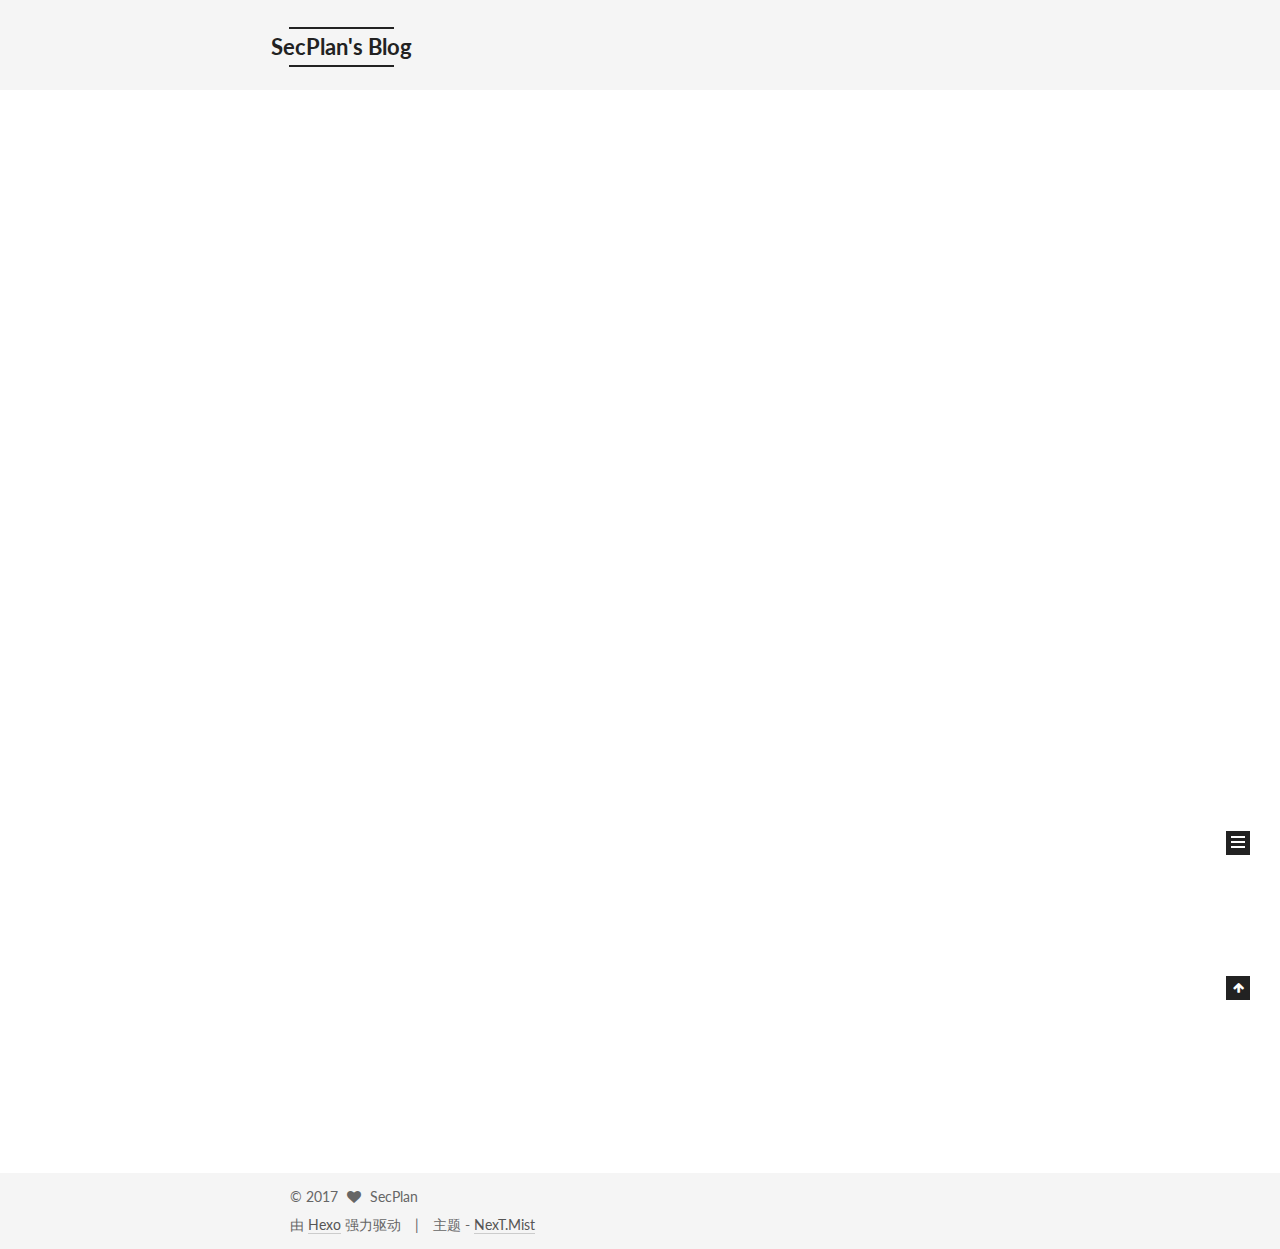
<file: index.html>
<!doctype html>



  


<html class="theme-next mist use-motion" lang="zh-Hans">
<head>
  <meta charset="UTF-8"/>
<meta http-equiv="X-UA-Compatible" content="IE=edge" />
<meta name="viewport" content="width=device-width, initial-scale=1, maximum-scale=1"/>



<meta http-equiv="Cache-Control" content="no-transform" />
<meta http-equiv="Cache-Control" content="no-siteapp" />















  
  
  <link href="/lib/fancybox/source/jquery.fancybox.css?v=2.1.5" rel="stylesheet" type="text/css" />




  
  
  
  

  
    
    
  

  

  

  

  

  
    
    
    <link href="//fonts.googleapis.com/css?family=Lato:300,300italic,400,400italic,700,700italic&subset=latin,latin-ext" rel="stylesheet" type="text/css">
  






<link href="/lib/font-awesome/css/font-awesome.min.css?v=4.6.2" rel="stylesheet" type="text/css" />

<link href="/css/main.css?v=5.1.0" rel="stylesheet" type="text/css" />


  <meta name="keywords" content="SecPlan" />








  <link rel="shortcut icon" type="image/x-icon" href="/favicon.ico?v=5.1.0" />






<meta name="description" content="Listening | Reading | Learning | Sharing | Fighting">
<meta property="og:type" content="website">
<meta property="og:title" content="SecPlan's Blog">
<meta property="og:url" content="http://yoursite.com/index.html">
<meta property="og:site_name" content="SecPlan's Blog">
<meta property="og:description" content="Listening | Reading | Learning | Sharing | Fighting">
<meta name="twitter:card" content="summary">
<meta name="twitter:title" content="SecPlan's Blog">
<meta name="twitter:description" content="Listening | Reading | Learning | Sharing | Fighting">



<script type="text/javascript" id="hexo.configurations">
  var NexT = window.NexT || {};
  var CONFIG = {
    root: '/',
    scheme: 'Mist',
    sidebar: {"position":"left","display":"post","offset":12,"offset_float":0,"b2t":false,"scrollpercent":false},
    fancybox: true,
    motion: true,
    duoshuo: {
      userId: '0',
      author: '博主'
    },
    algolia: {
      applicationID: '',
      apiKey: '',
      indexName: '',
      hits: {"per_page":10},
      labels: {"input_placeholder":"Search for Posts","hits_empty":"We didn't find any results for the search: ${query}","hits_stats":"${hits} results found in ${time} ms"}
    }
  };
</script>



  <link rel="canonical" href="http://yoursite.com/"/>





  <title> SecPlan's Blog </title>
</head>

<body itemscope itemtype="http://schema.org/WebPage" lang="zh-Hans">

  





  <script type="text/javascript">
    var _hmt = _hmt || [];
    (function() {
      var hm = document.createElement("script");
      hm.src = "https://hm.baidu.com/hm.js?68836043c5244b41645c3f90fae4c0e8";
      var s = document.getElementsByTagName("script")[0];
      s.parentNode.insertBefore(hm, s);
    })();
  </script>










  
  
    
  

  <div class="container sidebar-position-left 
   page-home 
 ">
    <div class="headband"></div>

    <header id="header" class="header" itemscope itemtype="http://schema.org/WPHeader">
      <div class="header-inner"><div class="site-brand-wrapper">
  <div class="site-meta ">
    

    <div class="custom-logo-site-title">
      <a href="/"  class="brand" rel="start">
        <span class="logo-line-before"><i></i></span>
        <span class="site-title">SecPlan's Blog</span>
        <span class="logo-line-after"><i></i></span>
      </a>
    </div>
      
        <p class="site-subtitle"></p>
      
  </div>

  <div class="site-nav-toggle">
    <button>
      <span class="btn-bar"></span>
      <span class="btn-bar"></span>
      <span class="btn-bar"></span>
    </button>
  </div>
</div>

<nav class="site-nav">
  

  
    <ul id="menu" class="menu">
      
        
        <li class="menu-item menu-item-home">
          <a href="/" rel="section">
            
              <i class="menu-item-icon fa fa-fw fa-home"></i> <br />
            
            首页
          </a>
        </li>
      
        
        <li class="menu-item menu-item-categories">
          <a href="/categories" rel="section">
            
              <i class="menu-item-icon fa fa-fw fa-th"></i> <br />
            
            分类
          </a>
        </li>
      
        
        <li class="menu-item menu-item-about">
          <a href="/about" rel="section">
            
              <i class="menu-item-icon fa fa-fw fa-user"></i> <br />
            
            关于
          </a>
        </li>
      
        
        <li class="menu-item menu-item-archives">
          <a href="/archives" rel="section">
            
              <i class="menu-item-icon fa fa-fw fa-archive"></i> <br />
            
            归档
          </a>
        </li>
      
        
        <li class="menu-item menu-item-tags">
          <a href="/tags" rel="section">
            
              <i class="menu-item-icon fa fa-fw fa-tags"></i> <br />
            
            标签
          </a>
        </li>
      
        
        <li class="menu-item menu-item-sitemap">
          <a href="/sitemap.xml" rel="section">
            
              <i class="menu-item-icon fa fa-fw fa-sitemap"></i> <br />
            
            站点地图
          </a>
        </li>
      

      
    </ul>
  

  
</nav>



 </div>
    </header>

    <main id="main" class="main">
      <div class="main-inner">
        <div class="content-wrap">
          <div id="content" class="content">
            
  <section id="posts" class="posts-expand">
    
      

  

  
  
  

  <article class="post post-type-normal " itemscope itemtype="http://schema.org/Article">
    <link itemprop="mainEntityOfPage" href="http://yoursite.com/2017/04/06/hello-world/">

    <span hidden itemprop="author" itemscope itemtype="http://schema.org/Person">
      <meta itemprop="name" content="SecPlan">
      <meta itemprop="description" content="">
      <meta itemprop="image" content="/images/avatar.gif">
    </span>

    <span hidden itemprop="publisher" itemscope itemtype="http://schema.org/Organization">
      <meta itemprop="name" content="SecPlan's Blog">
    </span>

    
      <header class="post-header">

        
        
          <h1 class="post-title" itemprop="name headline">
            
            
              
                
                <a class="post-title-link" href="/2017/04/06/hello-world/" itemprop="url">
                  Hello World
                </a>
              
            
          </h1>
        

        <div class="post-meta">
          <span class="post-time">
            
              <span class="post-meta-item-icon">
                <i class="fa fa-calendar-o"></i>
              </span>
              
                <span class="post-meta-item-text">发表于</span>
              
              <time title="创建于" itemprop="dateCreated datePublished" datetime="2017-04-06T21:59:40+08:00">
                2017-04-06
              </time>
            

            

            
          </span>

          

          
            
          

          
          
             <span id="/2017/04/06/hello-world/" class="leancloud_visitors" data-flag-title="Hello World">
               <span class="post-meta-divider">|</span>
               <span class="post-meta-item-icon">
                 <i class="fa fa-eye"></i>
               </span>
               
                 <span class="post-meta-item-text">阅读次数 </span>
               
                 <span class="leancloud-visitors-count"></span>
             </span>
          

          

          

          

        </div>
      </header>
    


    <div class="post-body" itemprop="articleBody">

      
      

      
        
          
            <p>Welcome to <a href="https://hexo.io/" target="_blank" rel="external">Hexo</a>! This is your very first post. Check <a href="https://hexo.io/docs/" target="_blank" rel="external">documentation</a> for more info. If you get any problems when using Hexo, you can find the answer in <a href="https://hexo.io/docs/troubleshooting.html" target="_blank" rel="external">troubleshooting</a> or you can ask me on <a href="https://github.com/hexojs/hexo/issues" target="_blank" rel="external">GitHub</a>.</p>
<h2 id="Quick-Start"><a href="#Quick-Start" class="headerlink" title="Quick Start"></a>Quick Start</h2><h3 id="Create-a-new-post"><a href="#Create-a-new-post" class="headerlink" title="Create a new post"></a>Create a new post</h3><figure class="highlight bash"><table><tr><td class="gutter"><pre><div class="line">1</div></pre></td><td class="code"><pre><div class="line">$ hexo new <span class="string">"My New Post"</span></div></pre></td></tr></table></figure>
<p>More info: <a href="https://hexo.io/docs/writing.html" target="_blank" rel="external">Writing</a></p>
<h3 id="Run-server"><a href="#Run-server" class="headerlink" title="Run server"></a>Run server</h3><figure class="highlight bash"><table><tr><td class="gutter"><pre><div class="line">1</div></pre></td><td class="code"><pre><div class="line">$ hexo server</div></pre></td></tr></table></figure>
<p>More info: <a href="https://hexo.io/docs/server.html" target="_blank" rel="external">Server</a></p>
<h3 id="Generate-static-files"><a href="#Generate-static-files" class="headerlink" title="Generate static files"></a>Generate static files</h3><figure class="highlight bash"><table><tr><td class="gutter"><pre><div class="line">1</div></pre></td><td class="code"><pre><div class="line">$ hexo generate</div></pre></td></tr></table></figure>
<p>More info: <a href="https://hexo.io/docs/generating.html" target="_blank" rel="external">Generating</a></p>
<h3 id="Deploy-to-remote-sites"><a href="#Deploy-to-remote-sites" class="headerlink" title="Deploy to remote sites"></a>Deploy to remote sites</h3><figure class="highlight bash"><table><tr><td class="gutter"><pre><div class="line">1</div></pre></td><td class="code"><pre><div class="line">$ hexo deploy</div></pre></td></tr></table></figure>
<p>More info: <a href="https://hexo.io/docs/deployment.html" target="_blank" rel="external">Deployment</a></p>

          
        
      
    </div>

    <div>
      
    </div>

    <div>
      
    </div>

    <div>
      
    </div>

    <footer class="post-footer">
      

      

      

      
      
        <div class="post-eof"></div>
      
    </footer>
  </article>


    
  </section>

  


          </div>
          


          

        </div>
        
          
  
  <div class="sidebar-toggle">
    <div class="sidebar-toggle-line-wrap">
      <span class="sidebar-toggle-line sidebar-toggle-line-first"></span>
      <span class="sidebar-toggle-line sidebar-toggle-line-middle"></span>
      <span class="sidebar-toggle-line sidebar-toggle-line-last"></span>
    </div>
  </div>

  <aside id="sidebar" class="sidebar">
    <div class="sidebar-inner">

      

      

      <section class="site-overview sidebar-panel sidebar-panel-active">
        <div class="site-author motion-element" itemprop="author" itemscope itemtype="http://schema.org/Person">
          <img class="site-author-image" itemprop="image"
               src="/images/avatar.gif"
               alt="SecPlan" />
          <p class="site-author-name" itemprop="name">SecPlan</p>
           
              <p class="site-description motion-element" itemprop="description">Listening | Reading | Learning | Sharing | Fighting</p>
          
        </div>
        <nav class="site-state motion-element">

          
            <div class="site-state-item site-state-posts">
              <a href="/archives">
                <span class="site-state-item-count">1</span>
                <span class="site-state-item-name">日志</span>
              </a>
            </div>
          

          

          

        </nav>

        

        <div class="links-of-author motion-element">
          
            
              <span class="links-of-author-item">
                <a href="https://github.com/SecPlan" target="_blank" title="GitHub">
                  
                    <i class="fa fa-fw fa-github"></i>
                  
                  GitHub
                </a>
              </span>
            
              <span class="links-of-author-item">
                <a href="https://twitter.com/" target="_blank" title="Twitter">
                  
                    <i class="fa fa-fw fa-twitter"></i>
                  
                  Twitter
                </a>
              </span>
            
              <span class="links-of-author-item">
                <a href="http://www.zhihu.com/" target="_blank" title="知乎">
                  
                    <i class="fa fa-fw fa-zhihu"></i>
                  
                  知乎
                </a>
              </span>
            
          
        </div>

        
        

        
        

        


      </section>

      

      

    </div>
  </aside>


        
      </div>
    </main>

    <footer id="footer" class="footer">
      <div class="footer-inner">
        <div class="copyright" >
  
  &copy; 
  <span itemprop="copyrightYear">2017</span>
  <span class="with-love">
    <i class="fa fa-heart"></i>
  </span>
  <span class="author" itemprop="copyrightHolder">SecPlan</span>
</div>


<div class="powered-by">
  由 <a class="theme-link" href="https://hexo.io">Hexo</a> 强力驱动
</div>

<div class="theme-info">
  主题 -
  <a class="theme-link" href="https://github.com/iissnan/hexo-theme-next">
    NexT.Mist
  </a>
</div>


        

        
      </div>
    </footer>

    
      <div class="back-to-top">
        <i class="fa fa-arrow-up"></i>
        
      </div>
    

  </div>

  

<script type="text/javascript">
  if (Object.prototype.toString.call(window.Promise) !== '[object Function]') {
    window.Promise = null;
  }
</script>









  






  
  <script type="text/javascript" src="/lib/jquery/index.js?v=2.1.3"></script>

  
  <script type="text/javascript" src="/lib/fastclick/lib/fastclick.min.js?v=1.0.6"></script>

  
  <script type="text/javascript" src="/lib/jquery_lazyload/jquery.lazyload.js?v=1.9.7"></script>

  
  <script type="text/javascript" src="/lib/velocity/velocity.min.js?v=1.2.1"></script>

  
  <script type="text/javascript" src="/lib/velocity/velocity.ui.min.js?v=1.2.1"></script>

  
  <script type="text/javascript" src="/lib/fancybox/source/jquery.fancybox.pack.js?v=2.1.5"></script>


  


  <script type="text/javascript" src="/js/src/utils.js?v=5.1.0"></script>

  <script type="text/javascript" src="/js/src/motion.js?v=5.1.0"></script>



  
  

  

  


  <script type="text/javascript" src="/js/src/bootstrap.js?v=5.1.0"></script>



  


  




	





  





  





  






  





  

  
  <script src="https://cdn1.lncld.net/static/js/av-core-mini-0.6.1.js"></script>
  <script>AV.initialize("cQRw4ldB2Fcmj1ytjWrratmp-gzGzoHsz", "tcFkgYwDVSrLd9ERE8MT37Bq");</script>
  <script>
    function showTime(Counter) {
      var query = new AV.Query(Counter);
      var entries = [];
      var $visitors = $(".leancloud_visitors");

      $visitors.each(function () {
        entries.push( $(this).attr("id").trim() );
      });

      query.containedIn('url', entries);
      query.find()
        .done(function (results) {
          var COUNT_CONTAINER_REF = '.leancloud-visitors-count';

          if (results.length === 0) {
            $visitors.find(COUNT_CONTAINER_REF).text(0);
            return;
          }

          for (var i = 0; i < results.length; i++) {
            var item = results[i];
            var url = item.get('url');
            var time = item.get('time');
            var element = document.getElementById(url);

            $(element).find(COUNT_CONTAINER_REF).text(time);
          }
          for(var i = 0; i < entries.length; i++) {
            var url = entries[i];
            var element = document.getElementById(url);
            var countSpan = $(element).find(COUNT_CONTAINER_REF);
            if( countSpan.text() == '') {
              countSpan.text(0);
            }
          }
        })
        .fail(function (object, error) {
          console.log("Error: " + error.code + " " + error.message);
        });
    }

    function addCount(Counter) {
      var $visitors = $(".leancloud_visitors");
      var url = $visitors.attr('id').trim();
      var title = $visitors.attr('data-flag-title').trim();
      var query = new AV.Query(Counter);

      query.equalTo("url", url);
      query.find({
        success: function(results) {
          if (results.length > 0) {
            var counter = results[0];
            counter.fetchWhenSave(true);
            counter.increment("time");
            counter.save(null, {
              success: function(counter) {
                var $element = $(document.getElementById(url));
                $element.find('.leancloud-visitors-count').text(counter.get('time'));
              },
              error: function(counter, error) {
                console.log('Failed to save Visitor num, with error message: ' + error.message);
              }
            });
          } else {
            var newcounter = new Counter();
            /* Set ACL */
            var acl = new AV.ACL();
            acl.setPublicReadAccess(true);
            acl.setPublicWriteAccess(true);
            newcounter.setACL(acl);
            /* End Set ACL */
            newcounter.set("title", title);
            newcounter.set("url", url);
            newcounter.set("time", 1);
            newcounter.save(null, {
              success: function(newcounter) {
                var $element = $(document.getElementById(url));
                $element.find('.leancloud-visitors-count').text(newcounter.get('time'));
              },
              error: function(newcounter, error) {
                console.log('Failed to create');
              }
            });
          }
        },
        error: function(error) {
          console.log('Error:' + error.code + " " + error.message);
        }
      });
    }

    $(function() {
      var Counter = AV.Object.extend("Counter");
      if ($('.leancloud_visitors').length == 1) {
        addCount(Counter);
      } else if ($('.post-title-link').length > 1) {
        showTime(Counter);
      }
    });
  </script>



  

  

  

</body>
</html>
</file>
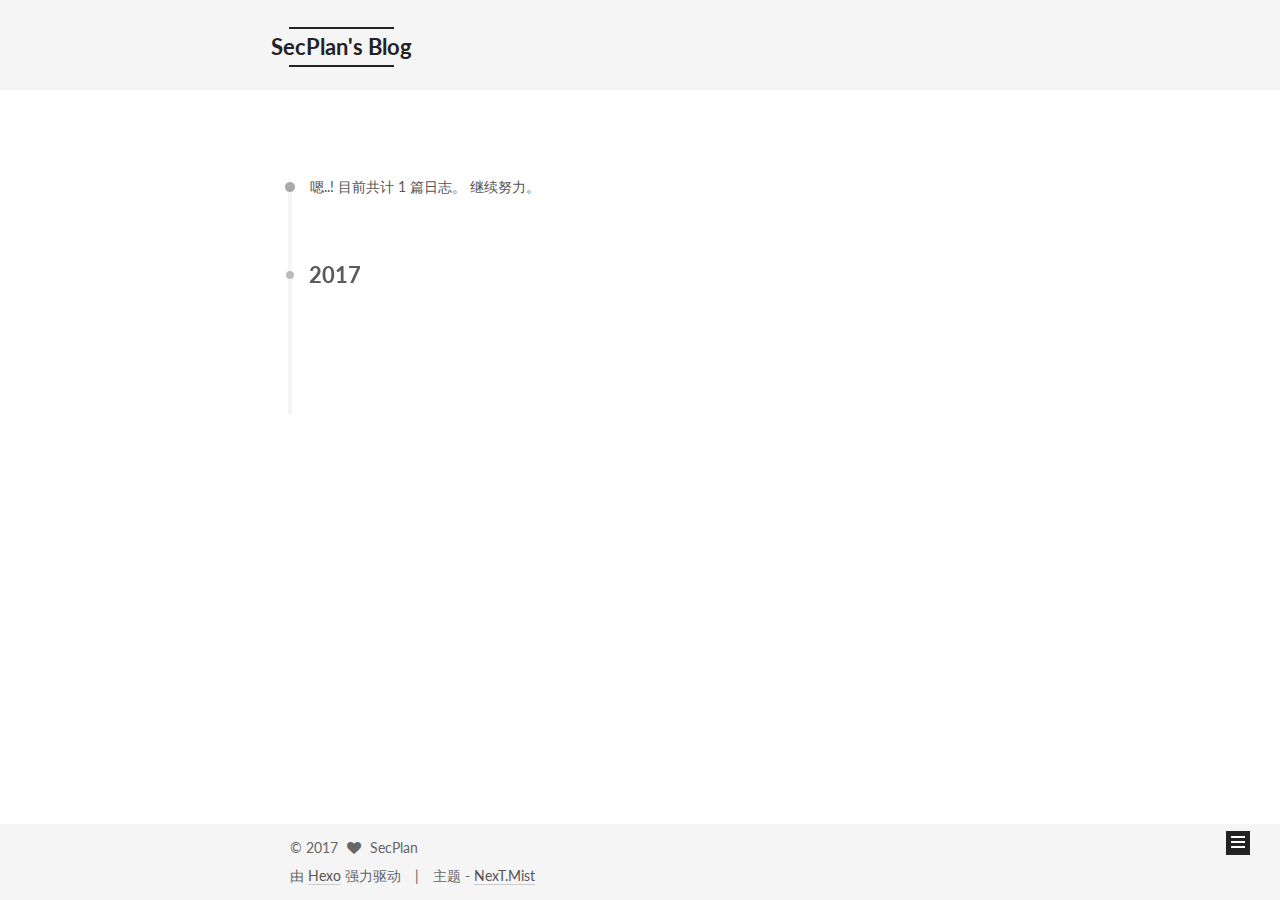
<file: archives/index.html>
<!doctype html>



  


<html class="theme-next mist use-motion" lang="zh-Hans">
<head>
  <meta charset="UTF-8"/>
<meta http-equiv="X-UA-Compatible" content="IE=edge" />
<meta name="viewport" content="width=device-width, initial-scale=1, maximum-scale=1"/>



<meta http-equiv="Cache-Control" content="no-transform" />
<meta http-equiv="Cache-Control" content="no-siteapp" />















  
  
  <link href="/lib/fancybox/source/jquery.fancybox.css?v=2.1.5" rel="stylesheet" type="text/css" />




  
  
  
  

  
    
    
  

  

  

  

  

  
    
    
    <link href="//fonts.googleapis.com/css?family=Lato:300,300italic,400,400italic,700,700italic&subset=latin,latin-ext" rel="stylesheet" type="text/css">
  






<link href="/lib/font-awesome/css/font-awesome.min.css?v=4.6.2" rel="stylesheet" type="text/css" />

<link href="/css/main.css?v=5.1.0" rel="stylesheet" type="text/css" />


  <meta name="keywords" content="SecPlan" />








  <link rel="shortcut icon" type="image/x-icon" href="/favicon.ico?v=5.1.0" />






<meta name="description" content="Listening | Reading | Learning | Sharing | Fighting">
<meta property="og:type" content="website">
<meta property="og:title" content="SecPlan's Blog">
<meta property="og:url" content="http://yoursite.com/archives/index.html">
<meta property="og:site_name" content="SecPlan's Blog">
<meta property="og:description" content="Listening | Reading | Learning | Sharing | Fighting">
<meta name="twitter:card" content="summary">
<meta name="twitter:title" content="SecPlan's Blog">
<meta name="twitter:description" content="Listening | Reading | Learning | Sharing | Fighting">



<script type="text/javascript" id="hexo.configurations">
  var NexT = window.NexT || {};
  var CONFIG = {
    root: '/',
    scheme: 'Mist',
    sidebar: {"position":"left","display":"post","offset":12,"offset_float":0,"b2t":false,"scrollpercent":false},
    fancybox: true,
    motion: true,
    duoshuo: {
      userId: '0',
      author: '博主'
    },
    algolia: {
      applicationID: '',
      apiKey: '',
      indexName: '',
      hits: {"per_page":10},
      labels: {"input_placeholder":"Search for Posts","hits_empty":"We didn't find any results for the search: ${query}","hits_stats":"${hits} results found in ${time} ms"}
    }
  };
</script>



  <link rel="canonical" href="http://yoursite.com/archives/"/>





  <title> 归档 | SecPlan's Blog </title>
</head>

<body itemscope itemtype="http://schema.org/WebPage" lang="zh-Hans">

  





  <script type="text/javascript">
    var _hmt = _hmt || [];
    (function() {
      var hm = document.createElement("script");
      hm.src = "https://hm.baidu.com/hm.js?68836043c5244b41645c3f90fae4c0e8";
      var s = document.getElementsByTagName("script")[0];
      s.parentNode.insertBefore(hm, s);
    })();
  </script>










  
  
    
  

  <div class="container sidebar-position-left  page-archive  ">
    <div class="headband"></div>

    <header id="header" class="header" itemscope itemtype="http://schema.org/WPHeader">
      <div class="header-inner"><div class="site-brand-wrapper">
  <div class="site-meta ">
    

    <div class="custom-logo-site-title">
      <a href="/"  class="brand" rel="start">
        <span class="logo-line-before"><i></i></span>
        <span class="site-title">SecPlan's Blog</span>
        <span class="logo-line-after"><i></i></span>
      </a>
    </div>
      
        <p class="site-subtitle"></p>
      
  </div>

  <div class="site-nav-toggle">
    <button>
      <span class="btn-bar"></span>
      <span class="btn-bar"></span>
      <span class="btn-bar"></span>
    </button>
  </div>
</div>

<nav class="site-nav">
  

  
    <ul id="menu" class="menu">
      
        
        <li class="menu-item menu-item-home">
          <a href="/" rel="section">
            
              <i class="menu-item-icon fa fa-fw fa-home"></i> <br />
            
            首页
          </a>
        </li>
      
        
        <li class="menu-item menu-item-categories">
          <a href="/categories" rel="section">
            
              <i class="menu-item-icon fa fa-fw fa-th"></i> <br />
            
            分类
          </a>
        </li>
      
        
        <li class="menu-item menu-item-about">
          <a href="/about" rel="section">
            
              <i class="menu-item-icon fa fa-fw fa-user"></i> <br />
            
            关于
          </a>
        </li>
      
        
        <li class="menu-item menu-item-archives">
          <a href="/archives" rel="section">
            
              <i class="menu-item-icon fa fa-fw fa-archive"></i> <br />
            
            归档
          </a>
        </li>
      
        
        <li class="menu-item menu-item-tags">
          <a href="/tags" rel="section">
            
              <i class="menu-item-icon fa fa-fw fa-tags"></i> <br />
            
            标签
          </a>
        </li>
      
        
        <li class="menu-item menu-item-sitemap">
          <a href="/sitemap.xml" rel="section">
            
              <i class="menu-item-icon fa fa-fw fa-sitemap"></i> <br />
            
            站点地图
          </a>
        </li>
      

      
    </ul>
  

  
</nav>



 </div>
    </header>

    <main id="main" class="main">
      <div class="main-inner">
        <div class="content-wrap">
          <div id="content" class="content">
            

  <section id="posts" class="posts-collapse">
    <span class="archive-move-on"></span>

    <span class="archive-page-counter">
      
      
      
        
      
      嗯..! 目前共计 1 篇日志。 继续努力。
    </span>

    

      
      
      

      
        
        <div class="collection-title">
          <h2 class="archive-year motion-element" id="archive-year-2017">2017</h2>
        </div>
      
      

      

  <article class="post post-type-normal" itemscope itemtype="http://schema.org/Article">
    <header class="post-header">

      <h1 class="post-title">
        
            <a class="post-title-link" href="/2017/04/06/hello-world/" itemprop="url">
              
                <span itemprop="name">Hello World</span>
              
            </a>
        
      </h1>

      <div class="post-meta">
        <time class="post-time" itemprop="dateCreated"
              datetime="2017-04-06T21:59:40+08:00"
              content="2017-04-06" >
          04-06
        </time>
      </div>

    </header>
  </article>



    

  </section>

  



          </div>
          


          

        </div>
        
          
  
  <div class="sidebar-toggle">
    <div class="sidebar-toggle-line-wrap">
      <span class="sidebar-toggle-line sidebar-toggle-line-first"></span>
      <span class="sidebar-toggle-line sidebar-toggle-line-middle"></span>
      <span class="sidebar-toggle-line sidebar-toggle-line-last"></span>
    </div>
  </div>

  <aside id="sidebar" class="sidebar">
    <div class="sidebar-inner">

      

      

      <section class="site-overview sidebar-panel sidebar-panel-active">
        <div class="site-author motion-element" itemprop="author" itemscope itemtype="http://schema.org/Person">
          <img class="site-author-image" itemprop="image"
               src="/images/avatar.gif"
               alt="SecPlan" />
          <p class="site-author-name" itemprop="name">SecPlan</p>
           
              <p class="site-description motion-element" itemprop="description">Listening | Reading | Learning | Sharing | Fighting</p>
          
        </div>
        <nav class="site-state motion-element">

          
            <div class="site-state-item site-state-posts">
              <a href="/archives">
                <span class="site-state-item-count">1</span>
                <span class="site-state-item-name">日志</span>
              </a>
            </div>
          

          

          

        </nav>

        

        <div class="links-of-author motion-element">
          
            
              <span class="links-of-author-item">
                <a href="https://github.com/SecPlan" target="_blank" title="GitHub">
                  
                    <i class="fa fa-fw fa-github"></i>
                  
                  GitHub
                </a>
              </span>
            
              <span class="links-of-author-item">
                <a href="https://twitter.com/" target="_blank" title="Twitter">
                  
                    <i class="fa fa-fw fa-twitter"></i>
                  
                  Twitter
                </a>
              </span>
            
              <span class="links-of-author-item">
                <a href="http://www.zhihu.com/" target="_blank" title="知乎">
                  
                    <i class="fa fa-fw fa-zhihu"></i>
                  
                  知乎
                </a>
              </span>
            
          
        </div>

        
        

        
        

        


      </section>

      

      

    </div>
  </aside>


        
      </div>
    </main>

    <footer id="footer" class="footer">
      <div class="footer-inner">
        <div class="copyright" >
  
  &copy; 
  <span itemprop="copyrightYear">2017</span>
  <span class="with-love">
    <i class="fa fa-heart"></i>
  </span>
  <span class="author" itemprop="copyrightHolder">SecPlan</span>
</div>


<div class="powered-by">
  由 <a class="theme-link" href="https://hexo.io">Hexo</a> 强力驱动
</div>

<div class="theme-info">
  主题 -
  <a class="theme-link" href="https://github.com/iissnan/hexo-theme-next">
    NexT.Mist
  </a>
</div>


        

        
      </div>
    </footer>

    
      <div class="back-to-top">
        <i class="fa fa-arrow-up"></i>
        
      </div>
    

  </div>

  

<script type="text/javascript">
  if (Object.prototype.toString.call(window.Promise) !== '[object Function]') {
    window.Promise = null;
  }
</script>









  






  
  <script type="text/javascript" src="/lib/jquery/index.js?v=2.1.3"></script>

  
  <script type="text/javascript" src="/lib/fastclick/lib/fastclick.min.js?v=1.0.6"></script>

  
  <script type="text/javascript" src="/lib/jquery_lazyload/jquery.lazyload.js?v=1.9.7"></script>

  
  <script type="text/javascript" src="/lib/velocity/velocity.min.js?v=1.2.1"></script>

  
  <script type="text/javascript" src="/lib/velocity/velocity.ui.min.js?v=1.2.1"></script>

  
  <script type="text/javascript" src="/lib/fancybox/source/jquery.fancybox.pack.js?v=2.1.5"></script>


  


  <script type="text/javascript" src="/js/src/utils.js?v=5.1.0"></script>

  <script type="text/javascript" src="/js/src/motion.js?v=5.1.0"></script>



  
  

  
  
    <script type="text/javascript" id="motion.page.archive">
      $('.archive-year').velocity('transition.slideLeftIn');
    </script>
  


  


  <script type="text/javascript" src="/js/src/bootstrap.js?v=5.1.0"></script>



  


  




	





  





  





  






  





  

  
  <script src="https://cdn1.lncld.net/static/js/av-core-mini-0.6.1.js"></script>
  <script>AV.initialize("cQRw4ldB2Fcmj1ytjWrratmp-gzGzoHsz", "tcFkgYwDVSrLd9ERE8MT37Bq");</script>
  <script>
    function showTime(Counter) {
      var query = new AV.Query(Counter);
      var entries = [];
      var $visitors = $(".leancloud_visitors");

      $visitors.each(function () {
        entries.push( $(this).attr("id").trim() );
      });

      query.containedIn('url', entries);
      query.find()
        .done(function (results) {
          var COUNT_CONTAINER_REF = '.leancloud-visitors-count';

          if (results.length === 0) {
            $visitors.find(COUNT_CONTAINER_REF).text(0);
            return;
          }

          for (var i = 0; i < results.length; i++) {
            var item = results[i];
            var url = item.get('url');
            var time = item.get('time');
            var element = document.getElementById(url);

            $(element).find(COUNT_CONTAINER_REF).text(time);
          }
          for(var i = 0; i < entries.length; i++) {
            var url = entries[i];
            var element = document.getElementById(url);
            var countSpan = $(element).find(COUNT_CONTAINER_REF);
            if( countSpan.text() == '') {
              countSpan.text(0);
            }
          }
        })
        .fail(function (object, error) {
          console.log("Error: " + error.code + " " + error.message);
        });
    }

    function addCount(Counter) {
      var $visitors = $(".leancloud_visitors");
      var url = $visitors.attr('id').trim();
      var title = $visitors.attr('data-flag-title').trim();
      var query = new AV.Query(Counter);

      query.equalTo("url", url);
      query.find({
        success: function(results) {
          if (results.length > 0) {
            var counter = results[0];
            counter.fetchWhenSave(true);
            counter.increment("time");
            counter.save(null, {
              success: function(counter) {
                var $element = $(document.getElementById(url));
                $element.find('.leancloud-visitors-count').text(counter.get('time'));
              },
              error: function(counter, error) {
                console.log('Failed to save Visitor num, with error message: ' + error.message);
              }
            });
          } else {
            var newcounter = new Counter();
            /* Set ACL */
            var acl = new AV.ACL();
            acl.setPublicReadAccess(true);
            acl.setPublicWriteAccess(true);
            newcounter.setACL(acl);
            /* End Set ACL */
            newcounter.set("title", title);
            newcounter.set("url", url);
            newcounter.set("time", 1);
            newcounter.save(null, {
              success: function(newcounter) {
                var $element = $(document.getElementById(url));
                $element.find('.leancloud-visitors-count').text(newcounter.get('time'));
              },
              error: function(newcounter, error) {
                console.log('Failed to create');
              }
            });
          }
        },
        error: function(error) {
          console.log('Error:' + error.code + " " + error.message);
        }
      });
    }

    $(function() {
      var Counter = AV.Object.extend("Counter");
      if ($('.leancloud_visitors').length == 1) {
        addCount(Counter);
      } else if ($('.post-title-link').length > 1) {
        showTime(Counter);
      }
    });
  </script>



  

  

  

</body>
</html>
</file>
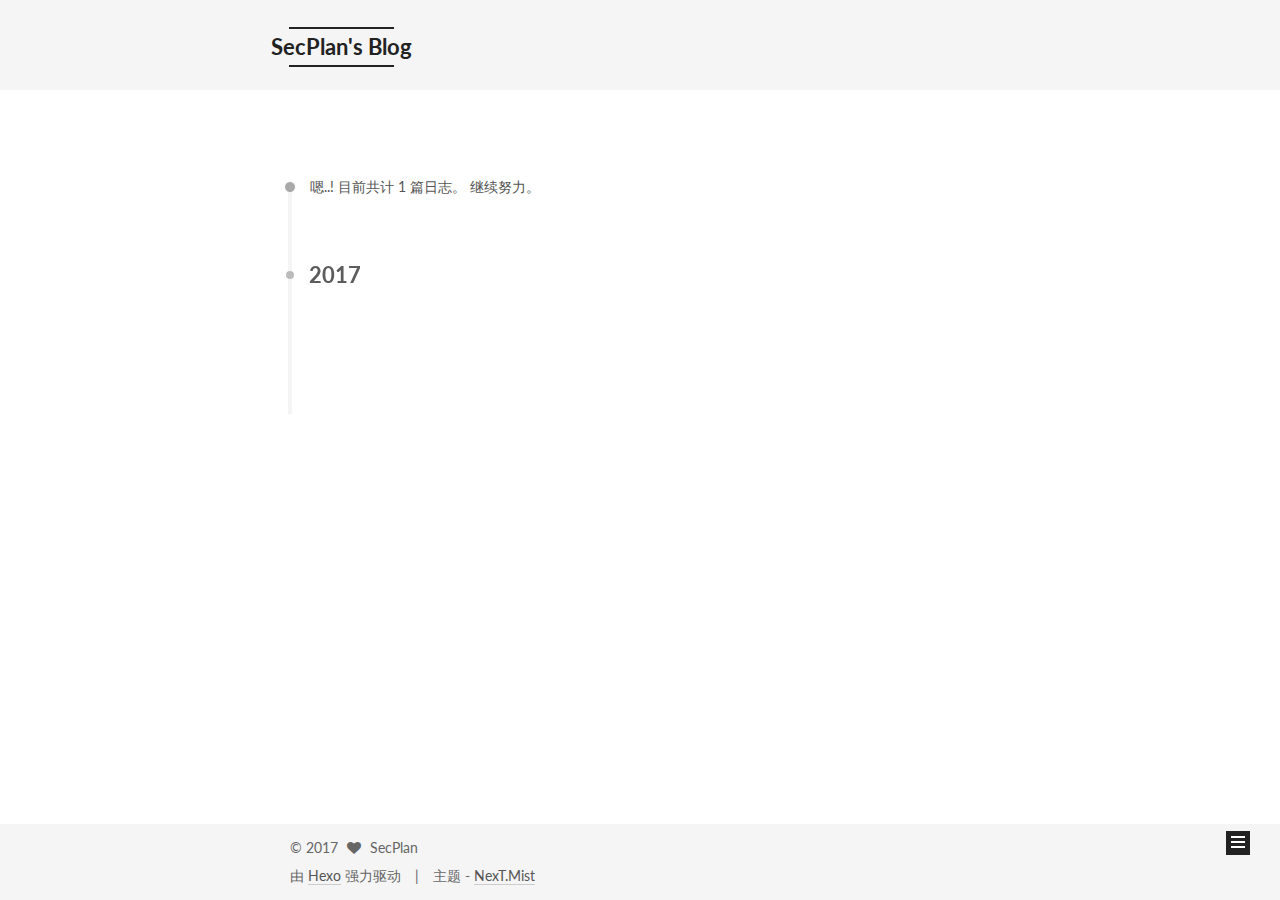
<file: archives/2017/index.html>
<!doctype html>



  


<html class="theme-next mist use-motion" lang="zh-Hans">
<head>
  <meta charset="UTF-8"/>
<meta http-equiv="X-UA-Compatible" content="IE=edge" />
<meta name="viewport" content="width=device-width, initial-scale=1, maximum-scale=1"/>



<meta http-equiv="Cache-Control" content="no-transform" />
<meta http-equiv="Cache-Control" content="no-siteapp" />















  
  
  <link href="/lib/fancybox/source/jquery.fancybox.css?v=2.1.5" rel="stylesheet" type="text/css" />




  
  
  
  

  
    
    
  

  

  

  

  

  
    
    
    <link href="//fonts.googleapis.com/css?family=Lato:300,300italic,400,400italic,700,700italic&subset=latin,latin-ext" rel="stylesheet" type="text/css">
  






<link href="/lib/font-awesome/css/font-awesome.min.css?v=4.6.2" rel="stylesheet" type="text/css" />

<link href="/css/main.css?v=5.1.0" rel="stylesheet" type="text/css" />


  <meta name="keywords" content="SecPlan" />








  <link rel="shortcut icon" type="image/x-icon" href="/favicon.ico?v=5.1.0" />






<meta name="description" content="Listening | Reading | Learning | Sharing | Fighting">
<meta property="og:type" content="website">
<meta property="og:title" content="SecPlan's Blog">
<meta property="og:url" content="http://yoursite.com/archives/2017/index.html">
<meta property="og:site_name" content="SecPlan's Blog">
<meta property="og:description" content="Listening | Reading | Learning | Sharing | Fighting">
<meta name="twitter:card" content="summary">
<meta name="twitter:title" content="SecPlan's Blog">
<meta name="twitter:description" content="Listening | Reading | Learning | Sharing | Fighting">



<script type="text/javascript" id="hexo.configurations">
  var NexT = window.NexT || {};
  var CONFIG = {
    root: '/',
    scheme: 'Mist',
    sidebar: {"position":"left","display":"post","offset":12,"offset_float":0,"b2t":false,"scrollpercent":false},
    fancybox: true,
    motion: true,
    duoshuo: {
      userId: '0',
      author: '博主'
    },
    algolia: {
      applicationID: '',
      apiKey: '',
      indexName: '',
      hits: {"per_page":10},
      labels: {"input_placeholder":"Search for Posts","hits_empty":"We didn't find any results for the search: ${query}","hits_stats":"${hits} results found in ${time} ms"}
    }
  };
</script>



  <link rel="canonical" href="http://yoursite.com/archives/2017/"/>





  <title> 归档 | SecPlan's Blog </title>
</head>

<body itemscope itemtype="http://schema.org/WebPage" lang="zh-Hans">

  





  <script type="text/javascript">
    var _hmt = _hmt || [];
    (function() {
      var hm = document.createElement("script");
      hm.src = "https://hm.baidu.com/hm.js?68836043c5244b41645c3f90fae4c0e8";
      var s = document.getElementsByTagName("script")[0];
      s.parentNode.insertBefore(hm, s);
    })();
  </script>










  
  
    
  

  <div class="container sidebar-position-left  page-archive  ">
    <div class="headband"></div>

    <header id="header" class="header" itemscope itemtype="http://schema.org/WPHeader">
      <div class="header-inner"><div class="site-brand-wrapper">
  <div class="site-meta ">
    

    <div class="custom-logo-site-title">
      <a href="/"  class="brand" rel="start">
        <span class="logo-line-before"><i></i></span>
        <span class="site-title">SecPlan's Blog</span>
        <span class="logo-line-after"><i></i></span>
      </a>
    </div>
      
        <p class="site-subtitle"></p>
      
  </div>

  <div class="site-nav-toggle">
    <button>
      <span class="btn-bar"></span>
      <span class="btn-bar"></span>
      <span class="btn-bar"></span>
    </button>
  </div>
</div>

<nav class="site-nav">
  

  
    <ul id="menu" class="menu">
      
        
        <li class="menu-item menu-item-home">
          <a href="/" rel="section">
            
              <i class="menu-item-icon fa fa-fw fa-home"></i> <br />
            
            首页
          </a>
        </li>
      
        
        <li class="menu-item menu-item-categories">
          <a href="/categories" rel="section">
            
              <i class="menu-item-icon fa fa-fw fa-th"></i> <br />
            
            分类
          </a>
        </li>
      
        
        <li class="menu-item menu-item-about">
          <a href="/about" rel="section">
            
              <i class="menu-item-icon fa fa-fw fa-user"></i> <br />
            
            关于
          </a>
        </li>
      
        
        <li class="menu-item menu-item-archives">
          <a href="/archives" rel="section">
            
              <i class="menu-item-icon fa fa-fw fa-archive"></i> <br />
            
            归档
          </a>
        </li>
      
        
        <li class="menu-item menu-item-tags">
          <a href="/tags" rel="section">
            
              <i class="menu-item-icon fa fa-fw fa-tags"></i> <br />
            
            标签
          </a>
        </li>
      
        
        <li class="menu-item menu-item-sitemap">
          <a href="/sitemap.xml" rel="section">
            
              <i class="menu-item-icon fa fa-fw fa-sitemap"></i> <br />
            
            站点地图
          </a>
        </li>
      

      
    </ul>
  

  
</nav>



 </div>
    </header>

    <main id="main" class="main">
      <div class="main-inner">
        <div class="content-wrap">
          <div id="content" class="content">
            

  <section id="posts" class="posts-collapse">
    <span class="archive-move-on"></span>

    <span class="archive-page-counter">
      
      
      
        
      
      嗯..! 目前共计 1 篇日志。 继续努力。
    </span>

    

      
      
      

      
        
        <div class="collection-title">
          <h2 class="archive-year motion-element" id="archive-year-2017">2017</h2>
        </div>
      
      

      

  <article class="post post-type-normal" itemscope itemtype="http://schema.org/Article">
    <header class="post-header">

      <h1 class="post-title">
        
            <a class="post-title-link" href="/2017/04/06/hello-world/" itemprop="url">
              
                <span itemprop="name">Hello World</span>
              
            </a>
        
      </h1>

      <div class="post-meta">
        <time class="post-time" itemprop="dateCreated"
              datetime="2017-04-06T21:59:40+08:00"
              content="2017-04-06" >
          04-06
        </time>
      </div>

    </header>
  </article>



    

  </section>

  



          </div>
          


          

        </div>
        
          
  
  <div class="sidebar-toggle">
    <div class="sidebar-toggle-line-wrap">
      <span class="sidebar-toggle-line sidebar-toggle-line-first"></span>
      <span class="sidebar-toggle-line sidebar-toggle-line-middle"></span>
      <span class="sidebar-toggle-line sidebar-toggle-line-last"></span>
    </div>
  </div>

  <aside id="sidebar" class="sidebar">
    <div class="sidebar-inner">

      

      

      <section class="site-overview sidebar-panel sidebar-panel-active">
        <div class="site-author motion-element" itemprop="author" itemscope itemtype="http://schema.org/Person">
          <img class="site-author-image" itemprop="image"
               src="/images/avatar.gif"
               alt="SecPlan" />
          <p class="site-author-name" itemprop="name">SecPlan</p>
           
              <p class="site-description motion-element" itemprop="description">Listening | Reading | Learning | Sharing | Fighting</p>
          
        </div>
        <nav class="site-state motion-element">

          
            <div class="site-state-item site-state-posts">
              <a href="/archives">
                <span class="site-state-item-count">1</span>
                <span class="site-state-item-name">日志</span>
              </a>
            </div>
          

          

          

        </nav>

        

        <div class="links-of-author motion-element">
          
            
              <span class="links-of-author-item">
                <a href="https://github.com/SecPlan" target="_blank" title="GitHub">
                  
                    <i class="fa fa-fw fa-github"></i>
                  
                  GitHub
                </a>
              </span>
            
              <span class="links-of-author-item">
                <a href="https://twitter.com/" target="_blank" title="Twitter">
                  
                    <i class="fa fa-fw fa-twitter"></i>
                  
                  Twitter
                </a>
              </span>
            
              <span class="links-of-author-item">
                <a href="http://www.zhihu.com/" target="_blank" title="知乎">
                  
                    <i class="fa fa-fw fa-zhihu"></i>
                  
                  知乎
                </a>
              </span>
            
          
        </div>

        
        

        
        

        


      </section>

      

      

    </div>
  </aside>


        
      </div>
    </main>

    <footer id="footer" class="footer">
      <div class="footer-inner">
        <div class="copyright" >
  
  &copy; 
  <span itemprop="copyrightYear">2017</span>
  <span class="with-love">
    <i class="fa fa-heart"></i>
  </span>
  <span class="author" itemprop="copyrightHolder">SecPlan</span>
</div>


<div class="powered-by">
  由 <a class="theme-link" href="https://hexo.io">Hexo</a> 强力驱动
</div>

<div class="theme-info">
  主题 -
  <a class="theme-link" href="https://github.com/iissnan/hexo-theme-next">
    NexT.Mist
  </a>
</div>


        

        
      </div>
    </footer>

    
      <div class="back-to-top">
        <i class="fa fa-arrow-up"></i>
        
      </div>
    

  </div>

  

<script type="text/javascript">
  if (Object.prototype.toString.call(window.Promise) !== '[object Function]') {
    window.Promise = null;
  }
</script>









  






  
  <script type="text/javascript" src="/lib/jquery/index.js?v=2.1.3"></script>

  
  <script type="text/javascript" src="/lib/fastclick/lib/fastclick.min.js?v=1.0.6"></script>

  
  <script type="text/javascript" src="/lib/jquery_lazyload/jquery.lazyload.js?v=1.9.7"></script>

  
  <script type="text/javascript" src="/lib/velocity/velocity.min.js?v=1.2.1"></script>

  
  <script type="text/javascript" src="/lib/velocity/velocity.ui.min.js?v=1.2.1"></script>

  
  <script type="text/javascript" src="/lib/fancybox/source/jquery.fancybox.pack.js?v=2.1.5"></script>


  


  <script type="text/javascript" src="/js/src/utils.js?v=5.1.0"></script>

  <script type="text/javascript" src="/js/src/motion.js?v=5.1.0"></script>



  
  

  
  
    <script type="text/javascript" id="motion.page.archive">
      $('.archive-year').velocity('transition.slideLeftIn');
    </script>
  


  


  <script type="text/javascript" src="/js/src/bootstrap.js?v=5.1.0"></script>



  


  




	





  





  





  






  





  

  
  <script src="https://cdn1.lncld.net/static/js/av-core-mini-0.6.1.js"></script>
  <script>AV.initialize("cQRw4ldB2Fcmj1ytjWrratmp-gzGzoHsz", "tcFkgYwDVSrLd9ERE8MT37Bq");</script>
  <script>
    function showTime(Counter) {
      var query = new AV.Query(Counter);
      var entries = [];
      var $visitors = $(".leancloud_visitors");

      $visitors.each(function () {
        entries.push( $(this).attr("id").trim() );
      });

      query.containedIn('url', entries);
      query.find()
        .done(function (results) {
          var COUNT_CONTAINER_REF = '.leancloud-visitors-count';

          if (results.length === 0) {
            $visitors.find(COUNT_CONTAINER_REF).text(0);
            return;
          }

          for (var i = 0; i < results.length; i++) {
            var item = results[i];
            var url = item.get('url');
            var time = item.get('time');
            var element = document.getElementById(url);

            $(element).find(COUNT_CONTAINER_REF).text(time);
          }
          for(var i = 0; i < entries.length; i++) {
            var url = entries[i];
            var element = document.getElementById(url);
            var countSpan = $(element).find(COUNT_CONTAINER_REF);
            if( countSpan.text() == '') {
              countSpan.text(0);
            }
          }
        })
        .fail(function (object, error) {
          console.log("Error: " + error.code + " " + error.message);
        });
    }

    function addCount(Counter) {
      var $visitors = $(".leancloud_visitors");
      var url = $visitors.attr('id').trim();
      var title = $visitors.attr('data-flag-title').trim();
      var query = new AV.Query(Counter);

      query.equalTo("url", url);
      query.find({
        success: function(results) {
          if (results.length > 0) {
            var counter = results[0];
            counter.fetchWhenSave(true);
            counter.increment("time");
            counter.save(null, {
              success: function(counter) {
                var $element = $(document.getElementById(url));
                $element.find('.leancloud-visitors-count').text(counter.get('time'));
              },
              error: function(counter, error) {
                console.log('Failed to save Visitor num, with error message: ' + error.message);
              }
            });
          } else {
            var newcounter = new Counter();
            /* Set ACL */
            var acl = new AV.ACL();
            acl.setPublicReadAccess(true);
            acl.setPublicWriteAccess(true);
            newcounter.setACL(acl);
            /* End Set ACL */
            newcounter.set("title", title);
            newcounter.set("url", url);
            newcounter.set("time", 1);
            newcounter.save(null, {
              success: function(newcounter) {
                var $element = $(document.getElementById(url));
                $element.find('.leancloud-visitors-count').text(newcounter.get('time'));
              },
              error: function(newcounter, error) {
                console.log('Failed to create');
              }
            });
          }
        },
        error: function(error) {
          console.log('Error:' + error.code + " " + error.message);
        }
      });
    }

    $(function() {
      var Counter = AV.Object.extend("Counter");
      if ($('.leancloud_visitors').length == 1) {
        addCount(Counter);
      } else if ($('.post-title-link').length > 1) {
        showTime(Counter);
      }
    });
  </script>



  

  

  

</body>
</html>
</file>
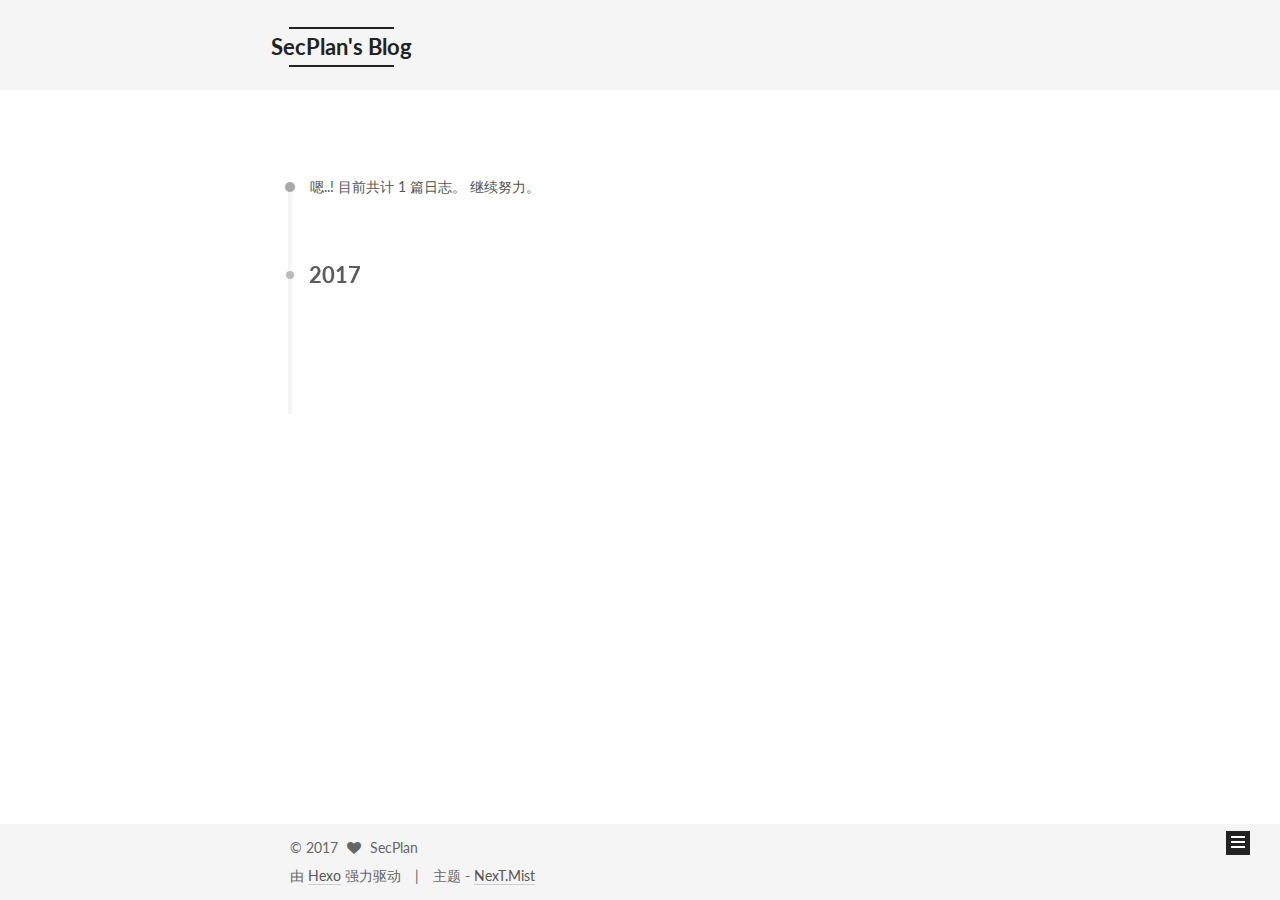
<file: archives/2017/04/index.html>
<!doctype html>



  


<html class="theme-next mist use-motion" lang="zh-Hans">
<head>
  <meta charset="UTF-8"/>
<meta http-equiv="X-UA-Compatible" content="IE=edge" />
<meta name="viewport" content="width=device-width, initial-scale=1, maximum-scale=1"/>



<meta http-equiv="Cache-Control" content="no-transform" />
<meta http-equiv="Cache-Control" content="no-siteapp" />















  
  
  <link href="/lib/fancybox/source/jquery.fancybox.css?v=2.1.5" rel="stylesheet" type="text/css" />




  
  
  
  

  
    
    
  

  

  

  

  

  
    
    
    <link href="//fonts.googleapis.com/css?family=Lato:300,300italic,400,400italic,700,700italic&subset=latin,latin-ext" rel="stylesheet" type="text/css">
  






<link href="/lib/font-awesome/css/font-awesome.min.css?v=4.6.2" rel="stylesheet" type="text/css" />

<link href="/css/main.css?v=5.1.0" rel="stylesheet" type="text/css" />


  <meta name="keywords" content="SecPlan" />








  <link rel="shortcut icon" type="image/x-icon" href="/favicon.ico?v=5.1.0" />






<meta name="description" content="Listening | Reading | Learning | Sharing | Fighting">
<meta property="og:type" content="website">
<meta property="og:title" content="SecPlan's Blog">
<meta property="og:url" content="http://yoursite.com/archives/2017/04/index.html">
<meta property="og:site_name" content="SecPlan's Blog">
<meta property="og:description" content="Listening | Reading | Learning | Sharing | Fighting">
<meta name="twitter:card" content="summary">
<meta name="twitter:title" content="SecPlan's Blog">
<meta name="twitter:description" content="Listening | Reading | Learning | Sharing | Fighting">



<script type="text/javascript" id="hexo.configurations">
  var NexT = window.NexT || {};
  var CONFIG = {
    root: '/',
    scheme: 'Mist',
    sidebar: {"position":"left","display":"post","offset":12,"offset_float":0,"b2t":false,"scrollpercent":false},
    fancybox: true,
    motion: true,
    duoshuo: {
      userId: '0',
      author: '博主'
    },
    algolia: {
      applicationID: '',
      apiKey: '',
      indexName: '',
      hits: {"per_page":10},
      labels: {"input_placeholder":"Search for Posts","hits_empty":"We didn't find any results for the search: ${query}","hits_stats":"${hits} results found in ${time} ms"}
    }
  };
</script>



  <link rel="canonical" href="http://yoursite.com/archives/2017/04/"/>





  <title> 归档 | SecPlan's Blog </title>
</head>

<body itemscope itemtype="http://schema.org/WebPage" lang="zh-Hans">

  





  <script type="text/javascript">
    var _hmt = _hmt || [];
    (function() {
      var hm = document.createElement("script");
      hm.src = "https://hm.baidu.com/hm.js?68836043c5244b41645c3f90fae4c0e8";
      var s = document.getElementsByTagName("script")[0];
      s.parentNode.insertBefore(hm, s);
    })();
  </script>










  
  
    
  

  <div class="container sidebar-position-left  page-archive  ">
    <div class="headband"></div>

    <header id="header" class="header" itemscope itemtype="http://schema.org/WPHeader">
      <div class="header-inner"><div class="site-brand-wrapper">
  <div class="site-meta ">
    

    <div class="custom-logo-site-title">
      <a href="/"  class="brand" rel="start">
        <span class="logo-line-before"><i></i></span>
        <span class="site-title">SecPlan's Blog</span>
        <span class="logo-line-after"><i></i></span>
      </a>
    </div>
      
        <p class="site-subtitle"></p>
      
  </div>

  <div class="site-nav-toggle">
    <button>
      <span class="btn-bar"></span>
      <span class="btn-bar"></span>
      <span class="btn-bar"></span>
    </button>
  </div>
</div>

<nav class="site-nav">
  

  
    <ul id="menu" class="menu">
      
        
        <li class="menu-item menu-item-home">
          <a href="/" rel="section">
            
              <i class="menu-item-icon fa fa-fw fa-home"></i> <br />
            
            首页
          </a>
        </li>
      
        
        <li class="menu-item menu-item-categories">
          <a href="/categories" rel="section">
            
              <i class="menu-item-icon fa fa-fw fa-th"></i> <br />
            
            分类
          </a>
        </li>
      
        
        <li class="menu-item menu-item-about">
          <a href="/about" rel="section">
            
              <i class="menu-item-icon fa fa-fw fa-user"></i> <br />
            
            关于
          </a>
        </li>
      
        
        <li class="menu-item menu-item-archives">
          <a href="/archives" rel="section">
            
              <i class="menu-item-icon fa fa-fw fa-archive"></i> <br />
            
            归档
          </a>
        </li>
      
        
        <li class="menu-item menu-item-tags">
          <a href="/tags" rel="section">
            
              <i class="menu-item-icon fa fa-fw fa-tags"></i> <br />
            
            标签
          </a>
        </li>
      
        
        <li class="menu-item menu-item-sitemap">
          <a href="/sitemap.xml" rel="section">
            
              <i class="menu-item-icon fa fa-fw fa-sitemap"></i> <br />
            
            站点地图
          </a>
        </li>
      

      
    </ul>
  

  
</nav>



 </div>
    </header>

    <main id="main" class="main">
      <div class="main-inner">
        <div class="content-wrap">
          <div id="content" class="content">
            

  <section id="posts" class="posts-collapse">
    <span class="archive-move-on"></span>

    <span class="archive-page-counter">
      
      
      
        
      
      嗯..! 目前共计 1 篇日志。 继续努力。
    </span>

    

      
      
      

      
        
        <div class="collection-title">
          <h2 class="archive-year motion-element" id="archive-year-2017">2017</h2>
        </div>
      
      

      

  <article class="post post-type-normal" itemscope itemtype="http://schema.org/Article">
    <header class="post-header">

      <h1 class="post-title">
        
            <a class="post-title-link" href="/2017/04/06/hello-world/" itemprop="url">
              
                <span itemprop="name">Hello World</span>
              
            </a>
        
      </h1>

      <div class="post-meta">
        <time class="post-time" itemprop="dateCreated"
              datetime="2017-04-06T21:59:40+08:00"
              content="2017-04-06" >
          04-06
        </time>
      </div>

    </header>
  </article>



    

  </section>

  



          </div>
          


          

        </div>
        
          
  
  <div class="sidebar-toggle">
    <div class="sidebar-toggle-line-wrap">
      <span class="sidebar-toggle-line sidebar-toggle-line-first"></span>
      <span class="sidebar-toggle-line sidebar-toggle-line-middle"></span>
      <span class="sidebar-toggle-line sidebar-toggle-line-last"></span>
    </div>
  </div>

  <aside id="sidebar" class="sidebar">
    <div class="sidebar-inner">

      

      

      <section class="site-overview sidebar-panel sidebar-panel-active">
        <div class="site-author motion-element" itemprop="author" itemscope itemtype="http://schema.org/Person">
          <img class="site-author-image" itemprop="image"
               src="/images/avatar.gif"
               alt="SecPlan" />
          <p class="site-author-name" itemprop="name">SecPlan</p>
           
              <p class="site-description motion-element" itemprop="description">Listening | Reading | Learning | Sharing | Fighting</p>
          
        </div>
        <nav class="site-state motion-element">

          
            <div class="site-state-item site-state-posts">
              <a href="/archives">
                <span class="site-state-item-count">1</span>
                <span class="site-state-item-name">日志</span>
              </a>
            </div>
          

          

          

        </nav>

        

        <div class="links-of-author motion-element">
          
            
              <span class="links-of-author-item">
                <a href="https://github.com/SecPlan" target="_blank" title="GitHub">
                  
                    <i class="fa fa-fw fa-github"></i>
                  
                  GitHub
                </a>
              </span>
            
              <span class="links-of-author-item">
                <a href="https://twitter.com/" target="_blank" title="Twitter">
                  
                    <i class="fa fa-fw fa-twitter"></i>
                  
                  Twitter
                </a>
              </span>
            
              <span class="links-of-author-item">
                <a href="http://www.zhihu.com/" target="_blank" title="知乎">
                  
                    <i class="fa fa-fw fa-zhihu"></i>
                  
                  知乎
                </a>
              </span>
            
          
        </div>

        
        

        
        

        


      </section>

      

      

    </div>
  </aside>


        
      </div>
    </main>

    <footer id="footer" class="footer">
      <div class="footer-inner">
        <div class="copyright" >
  
  &copy; 
  <span itemprop="copyrightYear">2017</span>
  <span class="with-love">
    <i class="fa fa-heart"></i>
  </span>
  <span class="author" itemprop="copyrightHolder">SecPlan</span>
</div>


<div class="powered-by">
  由 <a class="theme-link" href="https://hexo.io">Hexo</a> 强力驱动
</div>

<div class="theme-info">
  主题 -
  <a class="theme-link" href="https://github.com/iissnan/hexo-theme-next">
    NexT.Mist
  </a>
</div>


        

        
      </div>
    </footer>

    
      <div class="back-to-top">
        <i class="fa fa-arrow-up"></i>
        
      </div>
    

  </div>

  

<script type="text/javascript">
  if (Object.prototype.toString.call(window.Promise) !== '[object Function]') {
    window.Promise = null;
  }
</script>









  






  
  <script type="text/javascript" src="/lib/jquery/index.js?v=2.1.3"></script>

  
  <script type="text/javascript" src="/lib/fastclick/lib/fastclick.min.js?v=1.0.6"></script>

  
  <script type="text/javascript" src="/lib/jquery_lazyload/jquery.lazyload.js?v=1.9.7"></script>

  
  <script type="text/javascript" src="/lib/velocity/velocity.min.js?v=1.2.1"></script>

  
  <script type="text/javascript" src="/lib/velocity/velocity.ui.min.js?v=1.2.1"></script>

  
  <script type="text/javascript" src="/lib/fancybox/source/jquery.fancybox.pack.js?v=2.1.5"></script>


  


  <script type="text/javascript" src="/js/src/utils.js?v=5.1.0"></script>

  <script type="text/javascript" src="/js/src/motion.js?v=5.1.0"></script>



  
  

  
  
    <script type="text/javascript" id="motion.page.archive">
      $('.archive-year').velocity('transition.slideLeftIn');
    </script>
  


  


  <script type="text/javascript" src="/js/src/bootstrap.js?v=5.1.0"></script>



  


  




	





  





  





  






  





  

  
  <script src="https://cdn1.lncld.net/static/js/av-core-mini-0.6.1.js"></script>
  <script>AV.initialize("cQRw4ldB2Fcmj1ytjWrratmp-gzGzoHsz", "tcFkgYwDVSrLd9ERE8MT37Bq");</script>
  <script>
    function showTime(Counter) {
      var query = new AV.Query(Counter);
      var entries = [];
      var $visitors = $(".leancloud_visitors");

      $visitors.each(function () {
        entries.push( $(this).attr("id").trim() );
      });

      query.containedIn('url', entries);
      query.find()
        .done(function (results) {
          var COUNT_CONTAINER_REF = '.leancloud-visitors-count';

          if (results.length === 0) {
            $visitors.find(COUNT_CONTAINER_REF).text(0);
            return;
          }

          for (var i = 0; i < results.length; i++) {
            var item = results[i];
            var url = item.get('url');
            var time = item.get('time');
            var element = document.getElementById(url);

            $(element).find(COUNT_CONTAINER_REF).text(time);
          }
          for(var i = 0; i < entries.length; i++) {
            var url = entries[i];
            var element = document.getElementById(url);
            var countSpan = $(element).find(COUNT_CONTAINER_REF);
            if( countSpan.text() == '') {
              countSpan.text(0);
            }
          }
        })
        .fail(function (object, error) {
          console.log("Error: " + error.code + " " + error.message);
        });
    }

    function addCount(Counter) {
      var $visitors = $(".leancloud_visitors");
      var url = $visitors.attr('id').trim();
      var title = $visitors.attr('data-flag-title').trim();
      var query = new AV.Query(Counter);

      query.equalTo("url", url);
      query.find({
        success: function(results) {
          if (results.length > 0) {
            var counter = results[0];
            counter.fetchWhenSave(true);
            counter.increment("time");
            counter.save(null, {
              success: function(counter) {
                var $element = $(document.getElementById(url));
                $element.find('.leancloud-visitors-count').text(counter.get('time'));
              },
              error: function(counter, error) {
                console.log('Failed to save Visitor num, with error message: ' + error.message);
              }
            });
          } else {
            var newcounter = new Counter();
            /* Set ACL */
            var acl = new AV.ACL();
            acl.setPublicReadAccess(true);
            acl.setPublicWriteAccess(true);
            newcounter.setACL(acl);
            /* End Set ACL */
            newcounter.set("title", title);
            newcounter.set("url", url);
            newcounter.set("time", 1);
            newcounter.save(null, {
              success: function(newcounter) {
                var $element = $(document.getElementById(url));
                $element.find('.leancloud-visitors-count').text(newcounter.get('time'));
              },
              error: function(newcounter, error) {
                console.log('Failed to create');
              }
            });
          }
        },
        error: function(error) {
          console.log('Error:' + error.code + " " + error.message);
        }
      });
    }

    $(function() {
      var Counter = AV.Object.extend("Counter");
      if ($('.leancloud_visitors').length == 1) {
        addCount(Counter);
      } else if ($('.post-title-link').length > 1) {
        showTime(Counter);
      }
    });
  </script>



  

  

  

</body>
</html>
</file>
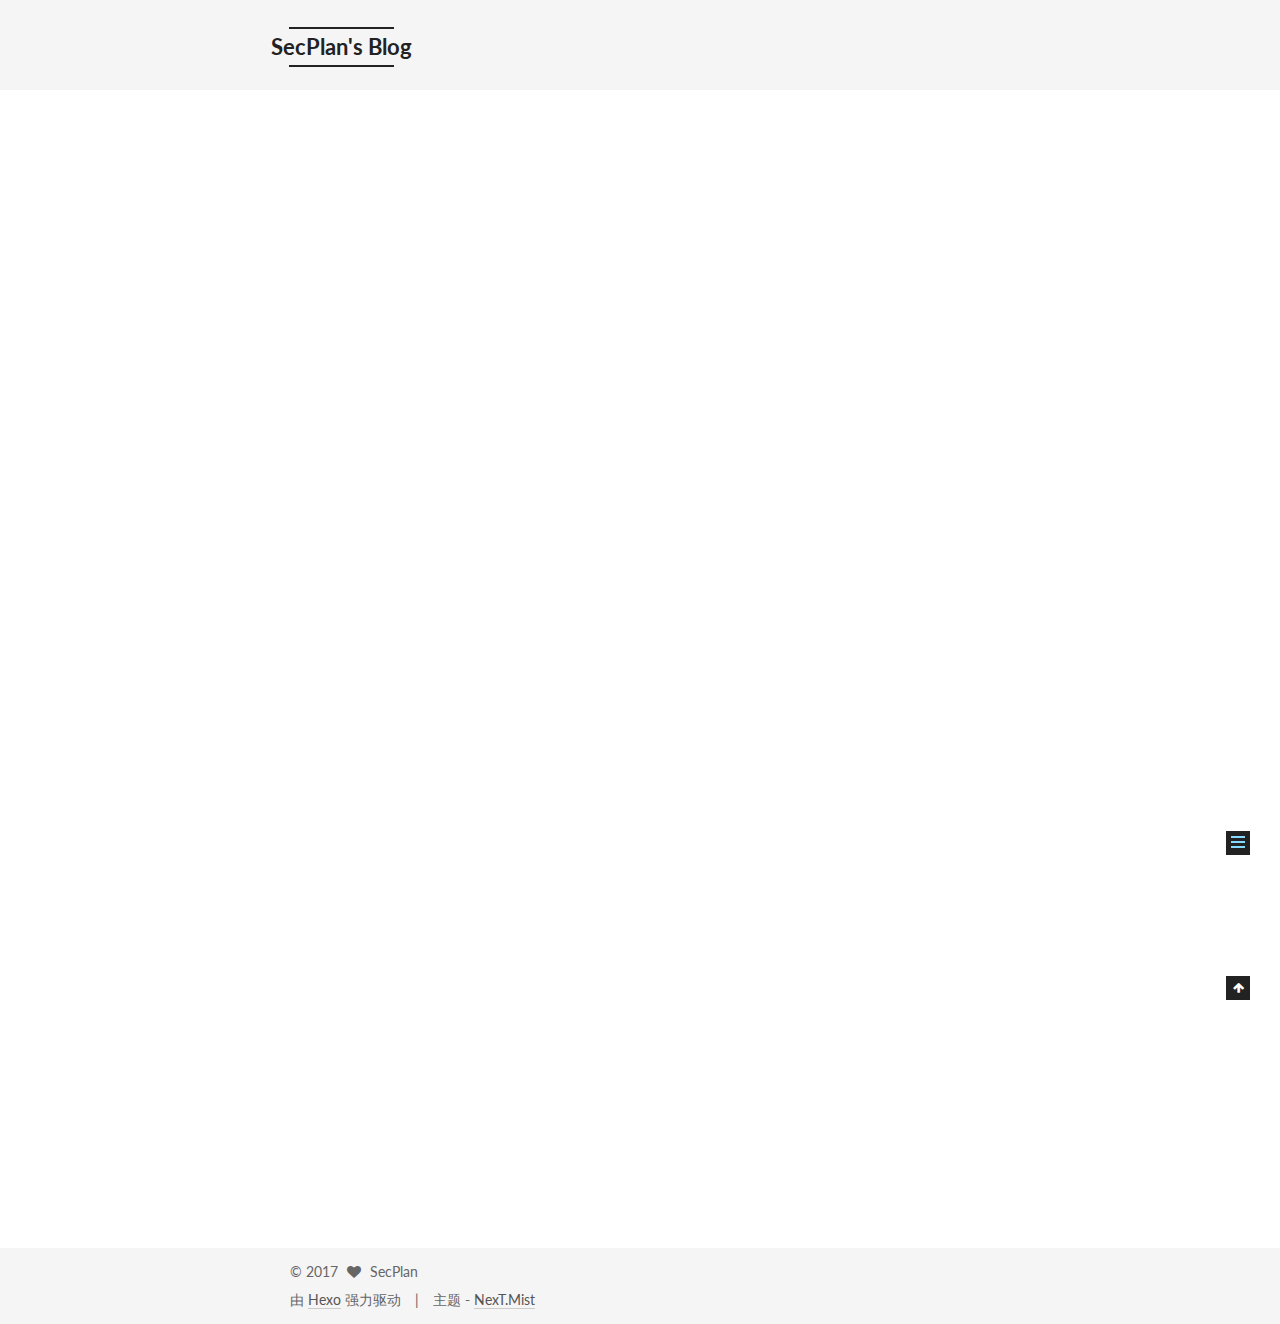
<file: 2017/04/06/hello-world/index.html>
<!doctype html>



  


<html class="theme-next mist use-motion" lang="zh-Hans">
<head>
  <meta charset="UTF-8"/>
<meta http-equiv="X-UA-Compatible" content="IE=edge" />
<meta name="viewport" content="width=device-width, initial-scale=1, maximum-scale=1"/>



<meta http-equiv="Cache-Control" content="no-transform" />
<meta http-equiv="Cache-Control" content="no-siteapp" />















  
  
  <link href="/lib/fancybox/source/jquery.fancybox.css?v=2.1.5" rel="stylesheet" type="text/css" />




  
  
  
  

  
    
    
  

  

  

  

  

  
    
    
    <link href="//fonts.googleapis.com/css?family=Lato:300,300italic,400,400italic,700,700italic&subset=latin,latin-ext" rel="stylesheet" type="text/css">
  






<link href="/lib/font-awesome/css/font-awesome.min.css?v=4.6.2" rel="stylesheet" type="text/css" />

<link href="/css/main.css?v=5.1.0" rel="stylesheet" type="text/css" />


  <meta name="keywords" content="SecPlan" />








  <link rel="shortcut icon" type="image/x-icon" href="/favicon.ico?v=5.1.0" />






<meta name="description" content="Welcome to Hexo! This is your very first post. Check documentation for more info. If you get any problems when using Hexo, you can find the answer in troubleshooting or you can ask me on GitHub. Quick">
<meta name="keywords">
<meta property="og:type" content="article">
<meta property="og:title" content="Hello World">
<meta property="og:url" content="http://yoursite.com/2017/04/06/hello-world/index.html">
<meta property="og:site_name" content="SecPlan's Blog">
<meta property="og:description" content="Welcome to Hexo! This is your very first post. Check documentation for more info. If you get any problems when using Hexo, you can find the answer in troubleshooting or you can ask me on GitHub. Quick">
<meta property="og:updated_time" content="2017-04-06T13:59:40.367Z">
<meta name="twitter:card" content="summary">
<meta name="twitter:title" content="Hello World">
<meta name="twitter:description" content="Welcome to Hexo! This is your very first post. Check documentation for more info. If you get any problems when using Hexo, you can find the answer in troubleshooting or you can ask me on GitHub. Quick">



<script type="text/javascript" id="hexo.configurations">
  var NexT = window.NexT || {};
  var CONFIG = {
    root: '/',
    scheme: 'Mist',
    sidebar: {"position":"left","display":"post","offset":12,"offset_float":0,"b2t":false,"scrollpercent":false},
    fancybox: true,
    motion: true,
    duoshuo: {
      userId: '0',
      author: '博主'
    },
    algolia: {
      applicationID: '',
      apiKey: '',
      indexName: '',
      hits: {"per_page":10},
      labels: {"input_placeholder":"Search for Posts","hits_empty":"We didn't find any results for the search: ${query}","hits_stats":"${hits} results found in ${time} ms"}
    }
  };
</script>



  <link rel="canonical" href="http://yoursite.com/2017/04/06/hello-world/"/>





  <title> Hello World | SecPlan's Blog </title>
</head>

<body itemscope itemtype="http://schema.org/WebPage" lang="zh-Hans">

  





  <script type="text/javascript">
    var _hmt = _hmt || [];
    (function() {
      var hm = document.createElement("script");
      hm.src = "https://hm.baidu.com/hm.js?68836043c5244b41645c3f90fae4c0e8";
      var s = document.getElementsByTagName("script")[0];
      s.parentNode.insertBefore(hm, s);
    })();
  </script>










  
  
    
  

  <div class="container sidebar-position-left page-post-detail ">
    <div class="headband"></div>

    <header id="header" class="header" itemscope itemtype="http://schema.org/WPHeader">
      <div class="header-inner"><div class="site-brand-wrapper">
  <div class="site-meta ">
    

    <div class="custom-logo-site-title">
      <a href="/"  class="brand" rel="start">
        <span class="logo-line-before"><i></i></span>
        <span class="site-title">SecPlan's Blog</span>
        <span class="logo-line-after"><i></i></span>
      </a>
    </div>
      
        <p class="site-subtitle"></p>
      
  </div>

  <div class="site-nav-toggle">
    <button>
      <span class="btn-bar"></span>
      <span class="btn-bar"></span>
      <span class="btn-bar"></span>
    </button>
  </div>
</div>

<nav class="site-nav">
  

  
    <ul id="menu" class="menu">
      
        
        <li class="menu-item menu-item-home">
          <a href="/" rel="section">
            
              <i class="menu-item-icon fa fa-fw fa-home"></i> <br />
            
            首页
          </a>
        </li>
      
        
        <li class="menu-item menu-item-categories">
          <a href="/categories" rel="section">
            
              <i class="menu-item-icon fa fa-fw fa-th"></i> <br />
            
            分类
          </a>
        </li>
      
        
        <li class="menu-item menu-item-about">
          <a href="/about" rel="section">
            
              <i class="menu-item-icon fa fa-fw fa-user"></i> <br />
            
            关于
          </a>
        </li>
      
        
        <li class="menu-item menu-item-archives">
          <a href="/archives" rel="section">
            
              <i class="menu-item-icon fa fa-fw fa-archive"></i> <br />
            
            归档
          </a>
        </li>
      
        
        <li class="menu-item menu-item-tags">
          <a href="/tags" rel="section">
            
              <i class="menu-item-icon fa fa-fw fa-tags"></i> <br />
            
            标签
          </a>
        </li>
      
        
        <li class="menu-item menu-item-sitemap">
          <a href="/sitemap.xml" rel="section">
            
              <i class="menu-item-icon fa fa-fw fa-sitemap"></i> <br />
            
            站点地图
          </a>
        </li>
      

      
    </ul>
  

  
</nav>



 </div>
    </header>

    <main id="main" class="main">
      <div class="main-inner">
        <div class="content-wrap">
          <div id="content" class="content">
            

  <div id="posts" class="posts-expand">
    

  

  
  
  

  <article class="post post-type-normal " itemscope itemtype="http://schema.org/Article">
    <link itemprop="mainEntityOfPage" href="http://yoursite.com/2017/04/06/hello-world/">

    <span hidden itemprop="author" itemscope itemtype="http://schema.org/Person">
      <meta itemprop="name" content="SecPlan">
      <meta itemprop="description" content="">
      <meta itemprop="image" content="/images/avatar.gif">
    </span>

    <span hidden itemprop="publisher" itemscope itemtype="http://schema.org/Organization">
      <meta itemprop="name" content="SecPlan's Blog">
    </span>

    
      <header class="post-header">

        
        
          <h1 class="post-title" itemprop="name headline">
            
            
              
                Hello World
              
            
          </h1>
        

        <div class="post-meta">
          <span class="post-time">
            
              <span class="post-meta-item-icon">
                <i class="fa fa-calendar-o"></i>
              </span>
              
                <span class="post-meta-item-text">发表于</span>
              
              <time title="创建于" itemprop="dateCreated datePublished" datetime="2017-04-06T21:59:40+08:00">
                2017-04-06
              </time>
            

            

            
          </span>

          

          
            
          

          
          
             <span id="/2017/04/06/hello-world/" class="leancloud_visitors" data-flag-title="Hello World">
               <span class="post-meta-divider">|</span>
               <span class="post-meta-item-icon">
                 <i class="fa fa-eye"></i>
               </span>
               
                 <span class="post-meta-item-text">阅读次数 </span>
               
                 <span class="leancloud-visitors-count"></span>
             </span>
          

          

          

          

        </div>
      </header>
    


    <div class="post-body" itemprop="articleBody">

      
      

      
        <p>Welcome to <a href="https://hexo.io/" target="_blank" rel="external">Hexo</a>! This is your very first post. Check <a href="https://hexo.io/docs/" target="_blank" rel="external">documentation</a> for more info. If you get any problems when using Hexo, you can find the answer in <a href="https://hexo.io/docs/troubleshooting.html" target="_blank" rel="external">troubleshooting</a> or you can ask me on <a href="https://github.com/hexojs/hexo/issues" target="_blank" rel="external">GitHub</a>.</p>
<h2 id="Quick-Start"><a href="#Quick-Start" class="headerlink" title="Quick Start"></a>Quick Start</h2><h3 id="Create-a-new-post"><a href="#Create-a-new-post" class="headerlink" title="Create a new post"></a>Create a new post</h3><figure class="highlight bash"><table><tr><td class="gutter"><pre><div class="line">1</div></pre></td><td class="code"><pre><div class="line">$ hexo new <span class="string">"My New Post"</span></div></pre></td></tr></table></figure>
<p>More info: <a href="https://hexo.io/docs/writing.html" target="_blank" rel="external">Writing</a></p>
<h3 id="Run-server"><a href="#Run-server" class="headerlink" title="Run server"></a>Run server</h3><figure class="highlight bash"><table><tr><td class="gutter"><pre><div class="line">1</div></pre></td><td class="code"><pre><div class="line">$ hexo server</div></pre></td></tr></table></figure>
<p>More info: <a href="https://hexo.io/docs/server.html" target="_blank" rel="external">Server</a></p>
<h3 id="Generate-static-files"><a href="#Generate-static-files" class="headerlink" title="Generate static files"></a>Generate static files</h3><figure class="highlight bash"><table><tr><td class="gutter"><pre><div class="line">1</div></pre></td><td class="code"><pre><div class="line">$ hexo generate</div></pre></td></tr></table></figure>
<p>More info: <a href="https://hexo.io/docs/generating.html" target="_blank" rel="external">Generating</a></p>
<h3 id="Deploy-to-remote-sites"><a href="#Deploy-to-remote-sites" class="headerlink" title="Deploy to remote sites"></a>Deploy to remote sites</h3><figure class="highlight bash"><table><tr><td class="gutter"><pre><div class="line">1</div></pre></td><td class="code"><pre><div class="line">$ hexo deploy</div></pre></td></tr></table></figure>
<p>More info: <a href="https://hexo.io/docs/deployment.html" target="_blank" rel="external">Deployment</a></p>

      
    </div>

    <div>
      
        

      
    </div>

    <div>
      
        

      
    </div>

    <div>
      
        

      
    </div>

    <footer class="post-footer">
      

      
        
      

      

      
      
    </footer>
  </article>



    <div class="post-spread">
      
    </div>
  </div>


          </div>
          


          
  <div class="comments" id="comments">
    
  </div>


        </div>
        
          
  
  <div class="sidebar-toggle">
    <div class="sidebar-toggle-line-wrap">
      <span class="sidebar-toggle-line sidebar-toggle-line-first"></span>
      <span class="sidebar-toggle-line sidebar-toggle-line-middle"></span>
      <span class="sidebar-toggle-line sidebar-toggle-line-last"></span>
    </div>
  </div>

  <aside id="sidebar" class="sidebar">
    <div class="sidebar-inner">

      

      
        <ul class="sidebar-nav motion-element">
          <li class="sidebar-nav-toc sidebar-nav-active" data-target="post-toc-wrap" >
            文章目录
          </li>
          <li class="sidebar-nav-overview" data-target="site-overview">
            站点概览
          </li>
        </ul>
      

      <section class="site-overview sidebar-panel">
        <div class="site-author motion-element" itemprop="author" itemscope itemtype="http://schema.org/Person">
          <img class="site-author-image" itemprop="image"
               src="/images/avatar.gif"
               alt="SecPlan" />
          <p class="site-author-name" itemprop="name">SecPlan</p>
           
              <p class="site-description motion-element" itemprop="description">Listening | Reading | Learning | Sharing | Fighting</p>
          
        </div>
        <nav class="site-state motion-element">

          
            <div class="site-state-item site-state-posts">
              <a href="/archives">
                <span class="site-state-item-count">1</span>
                <span class="site-state-item-name">日志</span>
              </a>
            </div>
          

          

          

        </nav>

        

        <div class="links-of-author motion-element">
          
            
              <span class="links-of-author-item">
                <a href="https://github.com/SecPlan" target="_blank" title="GitHub">
                  
                    <i class="fa fa-fw fa-github"></i>
                  
                  GitHub
                </a>
              </span>
            
              <span class="links-of-author-item">
                <a href="https://twitter.com/" target="_blank" title="Twitter">
                  
                    <i class="fa fa-fw fa-twitter"></i>
                  
                  Twitter
                </a>
              </span>
            
              <span class="links-of-author-item">
                <a href="http://www.zhihu.com/" target="_blank" title="知乎">
                  
                    <i class="fa fa-fw fa-zhihu"></i>
                  
                  知乎
                </a>
              </span>
            
          
        </div>

        
        

        
        

        


      </section>

      
      <!--noindex-->
        <section class="post-toc-wrap motion-element sidebar-panel sidebar-panel-active">
          <div class="post-toc">

            
              
            

            
              <div class="post-toc-content"><ol class="nav"><li class="nav-item nav-level-2"><a class="nav-link" href="#Quick-Start"><span class="nav-number">1.</span> <span class="nav-text">Quick Start</span></a><ol class="nav-child"><li class="nav-item nav-level-3"><a class="nav-link" href="#Create-a-new-post"><span class="nav-number">1.1.</span> <span class="nav-text">Create a new post</span></a></li><li class="nav-item nav-level-3"><a class="nav-link" href="#Run-server"><span class="nav-number">1.2.</span> <span class="nav-text">Run server</span></a></li><li class="nav-item nav-level-3"><a class="nav-link" href="#Generate-static-files"><span class="nav-number">1.3.</span> <span class="nav-text">Generate static files</span></a></li><li class="nav-item nav-level-3"><a class="nav-link" href="#Deploy-to-remote-sites"><span class="nav-number">1.4.</span> <span class="nav-text">Deploy to remote sites</span></a></li></ol></li></ol></div>
            

          </div>
        </section>
      <!--/noindex-->
      

      

    </div>
  </aside>


        
      </div>
    </main>

    <footer id="footer" class="footer">
      <div class="footer-inner">
        <div class="copyright" >
  
  &copy; 
  <span itemprop="copyrightYear">2017</span>
  <span class="with-love">
    <i class="fa fa-heart"></i>
  </span>
  <span class="author" itemprop="copyrightHolder">SecPlan</span>
</div>


<div class="powered-by">
  由 <a class="theme-link" href="https://hexo.io">Hexo</a> 强力驱动
</div>

<div class="theme-info">
  主题 -
  <a class="theme-link" href="https://github.com/iissnan/hexo-theme-next">
    NexT.Mist
  </a>
</div>


        

        
      </div>
    </footer>

    
      <div class="back-to-top">
        <i class="fa fa-arrow-up"></i>
        
      </div>
    

  </div>

  

<script type="text/javascript">
  if (Object.prototype.toString.call(window.Promise) !== '[object Function]') {
    window.Promise = null;
  }
</script>









  






  
  <script type="text/javascript" src="/lib/jquery/index.js?v=2.1.3"></script>

  
  <script type="text/javascript" src="/lib/fastclick/lib/fastclick.min.js?v=1.0.6"></script>

  
  <script type="text/javascript" src="/lib/jquery_lazyload/jquery.lazyload.js?v=1.9.7"></script>

  
  <script type="text/javascript" src="/lib/velocity/velocity.min.js?v=1.2.1"></script>

  
  <script type="text/javascript" src="/lib/velocity/velocity.ui.min.js?v=1.2.1"></script>

  
  <script type="text/javascript" src="/lib/fancybox/source/jquery.fancybox.pack.js?v=2.1.5"></script>


  


  <script type="text/javascript" src="/js/src/utils.js?v=5.1.0"></script>

  <script type="text/javascript" src="/js/src/motion.js?v=5.1.0"></script>



  
  

  
  <script type="text/javascript" src="/js/src/scrollspy.js?v=5.1.0"></script>
<script type="text/javascript" src="/js/src/post-details.js?v=5.1.0"></script>



  


  <script type="text/javascript" src="/js/src/bootstrap.js?v=5.1.0"></script>



  


  




	





  





  





  






  





  

  
  <script src="https://cdn1.lncld.net/static/js/av-core-mini-0.6.1.js"></script>
  <script>AV.initialize("cQRw4ldB2Fcmj1ytjWrratmp-gzGzoHsz", "tcFkgYwDVSrLd9ERE8MT37Bq");</script>
  <script>
    function showTime(Counter) {
      var query = new AV.Query(Counter);
      var entries = [];
      var $visitors = $(".leancloud_visitors");

      $visitors.each(function () {
        entries.push( $(this).attr("id").trim() );
      });

      query.containedIn('url', entries);
      query.find()
        .done(function (results) {
          var COUNT_CONTAINER_REF = '.leancloud-visitors-count';

          if (results.length === 0) {
            $visitors.find(COUNT_CONTAINER_REF).text(0);
            return;
          }

          for (var i = 0; i < results.length; i++) {
            var item = results[i];
            var url = item.get('url');
            var time = item.get('time');
            var element = document.getElementById(url);

            $(element).find(COUNT_CONTAINER_REF).text(time);
          }
          for(var i = 0; i < entries.length; i++) {
            var url = entries[i];
            var element = document.getElementById(url);
            var countSpan = $(element).find(COUNT_CONTAINER_REF);
            if( countSpan.text() == '') {
              countSpan.text(0);
            }
          }
        })
        .fail(function (object, error) {
          console.log("Error: " + error.code + " " + error.message);
        });
    }

    function addCount(Counter) {
      var $visitors = $(".leancloud_visitors");
      var url = $visitors.attr('id').trim();
      var title = $visitors.attr('data-flag-title').trim();
      var query = new AV.Query(Counter);

      query.equalTo("url", url);
      query.find({
        success: function(results) {
          if (results.length > 0) {
            var counter = results[0];
            counter.fetchWhenSave(true);
            counter.increment("time");
            counter.save(null, {
              success: function(counter) {
                var $element = $(document.getElementById(url));
                $element.find('.leancloud-visitors-count').text(counter.get('time'));
              },
              error: function(counter, error) {
                console.log('Failed to save Visitor num, with error message: ' + error.message);
              }
            });
          } else {
            var newcounter = new Counter();
            /* Set ACL */
            var acl = new AV.ACL();
            acl.setPublicReadAccess(true);
            acl.setPublicWriteAccess(true);
            newcounter.setACL(acl);
            /* End Set ACL */
            newcounter.set("title", title);
            newcounter.set("url", url);
            newcounter.set("time", 1);
            newcounter.save(null, {
              success: function(newcounter) {
                var $element = $(document.getElementById(url));
                $element.find('.leancloud-visitors-count').text(newcounter.get('time'));
              },
              error: function(newcounter, error) {
                console.log('Failed to create');
              }
            });
          }
        },
        error: function(error) {
          console.log('Error:' + error.code + " " + error.message);
        }
      });
    }

    $(function() {
      var Counter = AV.Object.extend("Counter");
      if ($('.leancloud_visitors').length == 1) {
        addCount(Counter);
      } else if ($('.post-title-link').length > 1) {
        showTime(Counter);
      }
    });
  </script>



  

  

  

</body>
</html>
</file>
<file: css/main.css>
/* normalize.css v3.0.2 | MIT License | git.io/normalize */
html {
  font-family: sans-serif; /* 1 */
  -ms-text-size-adjust: 100%; /* 2 */
  -webkit-text-size-adjust: 100%; /* 2 */
}
body {
  margin: 0;
}
article,
aside,
details,
figcaption,
figure,
footer,
header,
hgroup,
main,
menu,
nav,
section,
summary {
  display: block;
}
audio,
canvas,
progress,
video {
  display: inline-block; /* 1 */
  vertical-align: baseline; /* 2 */
}
audio:not([controls]) {
  display: none;
  height: 0;
}
[hidden],
template {
  display: none;
}
a {
  background-color: transparent;
}
a:active,
a:hover {
  outline: 0;
}
abbr[title] {
  border-bottom: 1px dotted;
}
b,
strong {
  font-weight: bold;
}
dfn {
  font-style: italic;
}
h1 {
  font-size: 2em;
  margin: 0.67em 0;
}
mark {
  background: #ff0;
  color: #000;
}
small {
  font-size: 80%;
}
sub,
sup {
  font-size: 75%;
  line-height: 0;
  position: relative;
  vertical-align: baseline;
}
sup {
  top: -0.5em;
}
sub {
  bottom: -0.25em;
}
img {
  border: 0;
}
svg:not(:root) {
  overflow: hidden;
}
figure {
  margin: 1em 40px;
}
hr {
  -moz-box-sizing: content-box;
  box-sizing: content-box;
  height: 0;
}
pre {
  overflow: auto;
}
code,
kbd,
pre,
samp {
  font-family: monospace, monospace;
  font-size: 1em;
}
button,
input,
optgroup,
select,
textarea {
  color: inherit; /* 1 */
  font: inherit; /* 2 */
  margin: 0; /* 3 */
}
button {
  overflow: visible;
}
button,
select {
  text-transform: none;
}
button,
html input[type="button"],
input[type="reset"],
input[type="submit"] {
  -webkit-appearance: button; /* 2 */
  cursor: pointer; /* 3 */
}
button[disabled],
html input[disabled] {
  cursor: default;
}
button::-moz-focus-inner,
input::-moz-focus-inner {
  border: 0;
  padding: 0;
}
input {
  line-height: normal;
}
input[type="checkbox"],
input[type="radio"] {
  box-sizing: border-box; /* 1 */
  padding: 0; /* 2 */
}
input[type="number"]::-webkit-inner-spin-button,
input[type="number"]::-webkit-outer-spin-button {
  height: auto;
}
input[type="search"] {
  -webkit-appearance: textfield; /* 1 */
  -moz-box-sizing: content-box;
  -webkit-box-sizing: content-box; /* 2 */
  box-sizing: content-box;
}
input[type="search"]::-webkit-search-cancel-button,
input[type="search"]::-webkit-search-decoration {
  -webkit-appearance: none;
}
fieldset {
  border: 1px solid #c0c0c0;
  margin: 0 2px;
  padding: 0.35em 0.625em 0.75em;
}
legend {
  border: 0; /* 1 */
  padding: 0; /* 2 */
}
textarea {
  overflow: auto;
}
optgroup {
  font-weight: bold;
}
table {
  border-collapse: collapse;
  border-spacing: 0;
}
td,
th {
  padding: 0;
}
::selection {
  background: #262a30;
  color: #fff;
}
body {
  position: relative;
  font-family: 'Lato', "PingFang SC", "Microsoft YaHei", sans-serif;
  font-size: 14px;
  line-height: 2;
  color: #555;
  background: #fff;
}
@media (max-width: 767px) {
  body {
    padding-right: 0 !important;
  }
}
@media (min-width: 768px) and (max-width: 991px) {
  body {
    padding-right: 0 !important;
  }
}
@media (min-width: 1600px) {
  body {
    font-size: 16px;
  }
}
h1,
h2,
h3,
h4,
h5,
h6 {
  margin: 0;
  padding: 0;
  font-weight: bold;
  line-height: 1.5;
  font-family: 'Lato', "PingFang SC", "Microsoft YaHei", sans-serif;
}
h2,
h3,
h4,
h5,
h6 {
  margin: 20px 0 15px;
}
h1 {
  font-size: 24px;
}
@media (max-width: 767px) {
  h1 {
    font-size: 20px;
  }
}
h2 {
  font-size: 22px;
}
@media (max-width: 767px) {
  h2 {
    font-size: 18px;
  }
}
h3 {
  font-size: 20px;
}
@media (max-width: 767px) {
  h3 {
    font-size: 16px;
  }
}
h4 {
  font-size: 18px;
}
@media (max-width: 767px) {
  h4 {
    font-size: 14px;
  }
}
h5 {
  font-size: 16px;
}
@media (max-width: 767px) {
  h5 {
    font-size: 12px;
  }
}
h6 {
  font-size: 14px;
}
@media (max-width: 767px) {
  h6 {
    font-size: 10px;
  }
}
p {
  margin: 0 0 25px 0;
}
a {
  color: #555;
  text-decoration: none;
  border-bottom: 1px solid #999;
  word-wrap: break-word;
}
a:hover {
  color: #222;
  border-bottom-color: #222;
}
blockquote {
  margin: 0;
  padding: 0;
}
img {
  display: block;
  margin: auto;
  max-width: 100%;
  height: auto;
}
hr {
  margin: 40px 0;
  height: 3px;
  border: none;
  background-color: #ddd;
  background-image: repeating-linear-gradient(-45deg, #fff, #fff 4px, transparent 4px, transparent 8px);
}
blockquote {
  padding: 0 15px;
  color: #666;
  border-left: 4px solid #ddd;
}
blockquote cite::before {
  content: "-";
  padding: 0 5px;
}
dt {
  font-weight: 700;
}
dd {
  margin: 0;
  padding: 0;
}
.text-left {
  text-align: left;
}
.text-center {
  text-align: center;
}
.text-right {
  text-align: right;
}
.text-justify {
  text-align: justify;
}
.text-nowrap {
  white-space: nowrap;
}
.text-lowercase {
  text-transform: lowercase;
}
.text-uppercase {
  text-transform: uppercase;
}
.text-capitalize {
  text-transform: capitalize;
}
.center-block {
  display: block;
  margin-left: auto;
  margin-right: auto;
}
.clearfix:before,
.clearfix:after {
  content: " ";
  display: table;
}
.clearfix:after {
  clear: both;
}
.pullquote {
  width: 45%;
}
.pullquote.left {
  float: left;
  margin-left: 5px;
  margin-right: 10px;
}
.pullquote.right {
  float: right;
  margin-left: 10px;
  margin-right: 5px;
}
.affix.affix.affix {
  position: fixed;
}
.translation {
  margin-top: -20px;
  font-size: 14px;
  color: #999;
}
.scrollbar-measure {
  width: 100px;
  height: 100px;
  overflow: scroll;
  position: absolute;
  top: -9999px;
}
.use-motion .motion-element {
  opacity: 0;
}
table {
  margin: 20px 0;
  width: 100%;
  border-collapse: collapse;
  border-spacing: 0;
  border: 1px solid #ddd;
  font-size: 14px;
  table-layout: fixed;
  word-wrap: break-all;
}
table>tbody>tr:nth-of-type(odd) {
  background-color: #f9f9f9;
}
table>tbody>tr:hover {
  background-color: #f5f5f5;
}
caption,
th,
td {
  padding: 8px;
  text-align: left;
  vertical-align: middle;
  font-weight: normal;
}
th,
td {
  border-bottom: 3px solid #ddd;
  border-right: 1px solid #eee;
}
th {
  padding-bottom: 10px;
  font-weight: 700;
}
td {
  border-bottom-width: 1px;
}
html,
body {
  height: 100%;
}
.container {
  position: relative;
  min-height: 100%;
}
.header-inner {
  margin: 0 auto;
  padding: 100px 0 70px;
  width: 700px;
}
@media (min-width: 1600px) {
  .container .header-inner {
    width: 900px;
  }
}
.main {
  padding-bottom: 150px;
}
.main-inner {
  margin: 0 auto;
  width: 700px;
}
@media (min-width: 1600px) {
  .container .main-inner {
    width: 900px;
  }
}
.footer {
  position: absolute;
  left: 0;
  bottom: 0;
  width: 100%;
  min-height: 50px;
}
.footer-inner {
  box-sizing: border-box;
  margin: 20px auto;
  width: 700px;
}
@media (min-width: 1600px) {
  .container .footer-inner {
    width: 900px;
  }
}
pre,
.highlight {
  overflow: auto;
  margin: 20px 0;
  padding: 0;
  font-size: 13px;
  color: #c5c8c6;
  background: #1d1f21;
  line-height: 1.6;
}
pre,
code {
  font-family: consolas, Menlo, "PingFang SC", "Microsoft YaHei", monospace;
}
code {
  padding: 2px 4px;
  word-wrap: break-word;
  color: #555;
  background: #eee;
  border-radius: 3px;
  font-size: 13px;
}
pre code {
  padding: 0;
  color: #c5c8c6;
  background: none;
  text-shadow: none;
}
.highlight {
  border-radius: 1px;
}
.highlight pre {
  border: none;
  margin: 0;
  padding: 10px 0;
}
.highlight table {
  margin: 0;
  width: auto;
  border: none;
}
.highlight td {
  border: none;
  padding: 0;
}
.highlight figcaption {
  font-size: 1em;
  color: #c5c8c6;
  line-height: 1em;
  margin-bottom: 1em;
}
.highlight figcaption:before,
.highlight figcaption:after {
  content: " ";
  display: table;
}
.highlight figcaption:after {
  clear: both;
}
.highlight figcaption a {
  float: right;
  color: #c5c8c6;
}
.highlight figcaption a:hover {
  border-bottom-color: #c5c8c6;
}
.highlight .gutter pre {
  padding-left: 10px;
  padding-right: 10px;
  color: #888f96;
  text-align: right;
  background-color: #000;
}
.highlight .code pre {
  width: 100%;
  padding-left: 10px;
  padding-right: 10px;
  background-color: #1d1f21;
}
.highlight .line {
  height: 20px;
}
.gutter {
  -webkit-user-select: none;
  -moz-user-select: none;
  -ms-user-select: none;
  user-select: none;
}
.gist table {
  width: auto;
}
.gist table td {
  border: none;
}
pre .deletion {
  background: #008000;
}
pre .addition {
  background: #800000;
}
pre .meta {
  color: #b294bb;
}
pre .comment {
  color: #969896;
}
pre .variable,
pre .attribute,
pre .tag,
pre .regexp,
pre .ruby .constant,
pre .xml .tag .title,
pre .xml .pi,
pre .xml .doctype,
pre .html .doctype,
pre .css .id,
pre .css .class,
pre .css .pseudo {
  color: #c66;
}
pre .number,
pre .preprocessor,
pre .built_in,
pre .literal,
pre .params,
pre .constant,
pre .command {
  color: #de935f;
}
pre .ruby .class .title,
pre .css .rules .attribute,
pre .string,
pre .value,
pre .inheritance,
pre .header,
pre .ruby .symbol,
pre .xml .cdata,
pre .special,
pre .number,
pre .formula {
  color: #b5bd68;
}
pre .title,
pre .css .hexcolor {
  color: #8abeb7;
}
pre .function,
pre .python .decorator,
pre .python .title,
pre .ruby .function .title,
pre .ruby .title .keyword,
pre .perl .sub,
pre .javascript .title,
pre .coffeescript .title {
  color: #81a2be;
}
pre .keyword,
pre .javascript .function {
  color: #b294bb;
}
.full-image.full-image.full-image {
  border: none;
  max-width: 100%;
  width: auto;
  margin: 20px auto;
}
@media (min-width: 992px) {
  .full-image.full-image.full-image {
    max-width: none;
    width: 110%;
    margin: 25px -5%;
  }
}
.blockquote-center,
.page-home .post-type-quote blockquote,
.page-post-detail .post-type-quote blockquote {
  position: relative;
  margin: 40px 0;
  padding: 0;
  border-left: none;
  text-align: center;
}
.blockquote-center::before,
.page-home .post-type-quote blockquote::before,
.page-post-detail .post-type-quote blockquote::before,
.blockquote-center::after,
.page-home .post-type-quote blockquote::after,
.page-post-detail .post-type-quote blockquote::after {
  position: absolute;
  content: ' ';
  display: block;
  width: 100%;
  height: 24px;
  opacity: 0.2;
  background-repeat: no-repeat;
  background-position: 0 -6px;
  background-size: 22px 22px;
}
.blockquote-center::before,
.page-home .post-type-quote blockquote::before,
.page-post-detail .post-type-quote blockquote::before {
  top: -20px;
  background-image: url("../images/quote-l.svg");
  border-top: 1px solid #ccc;
}
.blockquote-center::after,
.page-home .post-type-quote blockquote::after,
.page-post-detail .post-type-quote blockquote::after {
  bottom: -20px;
  background-image: url("../images/quote-r.svg");
  border-bottom: 1px solid #ccc;
  background-position: 100% 8px;
}
.blockquote-center p,
.page-home .post-type-quote blockquote p,
.page-post-detail .post-type-quote blockquote p,
.blockquote-center div,
.page-home .post-type-quote blockquote div,
.page-post-detail .post-type-quote blockquote div {
  text-align: center;
}
.post .post-body .group-picture img {
  box-sizing: border-box;
  padding: 0 3px;
  border: none;
}
.post .group-picture-row {
  overflow: hidden;
  margin-top: 6px;
}
.post .group-picture-row:first-child {
  margin-top: 0;
}
.post .group-picture-column {
  float: left;
}
.page-post-detail .post-body .group-picture-column {
  float: none;
  margin-top: 10px;
  width: auto !important;
}
.page-post-detail .post-body .group-picture-column img {
  margin: 0 auto;
}
.page-archive .group-picture-container {
  overflow: hidden;
}
.page-archive .group-picture-row {
  float: left;
}
.page-archive .group-picture-row:first-child {
  margin-top: 6px;
}
.page-archive .group-picture-column {
  max-width: 150px;
  max-height: 150px;
}
.note {
  padding: 20px;
  margin: 20px 0;
  border: 1px solid #eee;
  border-left-width: 5px;
  border-radius: 3px;
}
.note h2,
.note h3,
.note h4,
.note h5,
.note h6 {
  margin-top: 0;
  margin-bottom: 5px;
}
.note p:last-child {
  margin-bottom: 0;
}
.note code {
  border-radius: 3px;
}
.note+.note {
  margin-top: -5px;
}
.default {
  border-left-color: #777;
}
.default h2,
.default h3,
.default h4,
.default h5,
.default h6 {
  color: #777;
}
.primary {
  border-left-color: #428bca;
}
.primary h2,
.primary h3,
.primary h4,
.primary h5,
.primary h6 {
  color: #428bca;
}
.success {
  border-left-color: #5cb85c;
}
.success h2,
.success h3,
.success h4,
.success h5,
.success h6 {
  color: #5cb85c;
}
.danger {
  border-left-color: #d9534f;
}
.danger h2,
.danger h3,
.danger h4,
.danger h5,
.danger h6 {
  color: #d9534f;
}
.warning {
  border-left-color: #f0ad4e;
}
.warning h2,
.warning h3,
.warning h4,
.warning h5,
.warning h6 {
  color: #f0ad4e;
}
.info {
  border-left-color: #5bc0de;
}
.info h2,
.info h3,
.info h4,
.info h5,
.info h6 {
  color: #5bc0de;
}
.btn {
  display: inline-block;
  padding: 0 20px;
  font-size: 14px;
  color: #fff;
  background: #222;
  border: 2px solid #222;
  text-decoration: none;
  border-radius: 0;
  transition-property: background-color;
  transition-duration: 0.2s;
  transition-timing-function: ease-in-out;
  transition-delay: 0s;
}
.btn:hover,
.post-button .btn:hover {
  border-color: #222;
  color: #222;
  background: #fff;
}
.btn-bar {
  display: block;
  width: 22px;
  height: 2px;
  background: #555;
  border-radius: 1px;
}
.btn-bar+.btn-bar {
  margin-top: 4px;
}
.pagination {
  margin: 120px 0 40px;
  text-align: center;
  border-top: 1px solid #eee;
}
.page-number-basic,
.pagination .prev,
.pagination .next,
.pagination .page-number,
.pagination .space {
  display: inline-block;
  position: relative;
  top: -1px;
  margin: 0 10px;
  padding: 0 10px;
  line-height: 30px;
}
@media (max-width: 767px) {
  .page-number-basic,
  .pagination .prev,
  .pagination .next,
  .pagination .page-number,
  .pagination .space {
    margin: 0 5px;
  }
}
.pagination .prev,
.pagination .next,
.pagination .page-number {
  border-bottom: 0;
  border-top: 1px solid #eee;
  transition-property: border-color;
  transition-duration: 0.2s;
  transition-timing-function: ease-in-out;
  transition-delay: 0s;
}
.pagination .prev:hover,
.pagination .next:hover,
.pagination .page-number:hover {
  border-top-color: #222;
}
.pagination .space {
  padding: 0;
  margin: 0;
}
.pagination .prev {
  margin-left: 0;
}
.pagination .next {
  margin-right: 0;
}
.pagination .page-number.current {
  color: #fff;
  background: #ccc;
  border-top-color: #ccc;
}
@media (max-width: 767px) {
  .pagination {
    border-top: none;
  }
  .pagination .prev,
  .pagination .next,
  .pagination .page-number {
    margin-bottom: 10px;
    border-top: 0;
    border-bottom: 1px solid #eee;
  }
  .pagination .prev:hover,
  .pagination .next:hover,
  .pagination .page-number:hover {
    border-bottom-color: #222;
  }
}
.comments {
  margin: 60px 20px 0;
}
.tag-cloud {
  text-align: center;
}
.tag-cloud a {
  display: inline-block;
  margin: 10px;
}
.back-to-top {
  box-sizing: border-box;
  position: fixed;
  bottom: -100px;
  right: 30px;
  z-index: 1050;
  padding: 0 6px;
  width: 24px;
  background: #222;
  font-size: 12px;
  opacity: 1;
  color: #fff;
  cursor: pointer;
  text-align: center;
  -webkit-transform: translateZ(0);
  transition-property: bottom;
  transition-duration: 0.2s;
  transition-timing-function: ease-in-out;
  transition-delay: 0s;
}
@media (max-width: 767px) {
  .back-to-top {
    display: none;
  }
}
@media (min-width: 768px) and (max-width: 991px) {
  .back-to-top {
    display: none;
  }
}
.back-to-top.back-to-top-on {
  bottom: 19px;
}
.header {
  background: #fff;
}
.header-inner {
  position: relative;
}
.headband {
  height: 3px;
  background: #222;
}
.site-meta {
  margin: 0;
  text-align: left;
}
@media (max-width: 767px) {
  .site-meta {
    text-align: center;
  }
}
.brand {
  position: relative;
  display: inline-block;
  padding: 0 40px;
  color: #222;
  background: #222;
  border-bottom: none;
}
.brand:hover {
  color: #222;
}
.logo {
  display: inline-block;
  margin-right: 5px;
  line-height: 36px;
  vertical-align: top;
}
.site-title {
  display: inline-block;
  vertical-align: top;
  line-height: 36px;
  font-size: 20px;
  font-weight: normal;
  font-family: 'Lato', "PingFang SC", "Microsoft YaHei", sans-serif;
}
.site-subtitle {
  margin-top: 10px;
  font-size: 13px;
  color: #999;
}
.use-motion .brand {
  opacity: 0;
}
.use-motion .logo,
.use-motion .site-title,
.use-motion .site-subtitle {
  opacity: 0;
  position: relative;
  top: -10px;
}
.site-nav-toggle {
  display: none;
  position: absolute;
  top: 10px;
  left: 10px;
}
@media (max-width: 767px) {
  .site-nav-toggle {
    display: block;
  }
}
.site-nav-toggle button {
  margin-top: 2px;
  padding: 9px 10px;
  background: transparent;
  border: none;
}
@media (max-width: 767px) {
  .site-nav {
    display: none;
    margin: 0 -10px;
    padding: 0 10px;
    clear: both;
    border-top: 1px solid #ddd;
  }
}
@media (min-width: 768px) and (max-width: 991px) {
  .site-nav {
    display: block !important;
  }
}
@media (min-width: 992px) {
  .site-nav {
    display: block !important;
  }
}
.menu {
  margin-top: 20px;
  padding-left: 0;
  text-align: center;
}
.menu .menu-item {
  display: inline-block;
  margin: 0 10px;
  list-style: none;
}
@media screen and (max-width: 767px) {
  .menu .menu-item {
    margin-top: 10px;
  }
}
.menu .menu-item a {
  display: block;
  font-size: 13px;
  line-height: inherit;
  border-bottom: 1px solid transparent;
  transition-property: border-color;
  transition-duration: 0.2s;
  transition-timing-function: ease-in-out;
  transition-delay: 0s;
}
.menu .menu-item a:hover {
  border-bottom-color: #222;
}
.menu .menu-item .fa {
  margin-right: 5px;
}
.use-motion .menu-item {
  opacity: 0;
}
.post-body {
  font-family: 'Lato', "PingFang SC", "Microsoft YaHei", sans-serif;
}
@media (max-width: 767px) {
  .post-body {
    word-break: break-word;
  }
}
.post-body .fancybox img {
  display: block !important;
  margin: 0 auto;
  cursor: pointer;
  cursor: zoom-in;
  cursor: -webkit-zoom-in;
}
.post-body .image-caption,
.post-body .figure .caption {
  margin: 10px auto 15px;
  text-align: center;
  font-size: 14px;
  color: #999;
  font-weight: bold;
  line-height: 1;
}
.post-sticky-flag {
  display: inline-block;
  font-size: 16px;
  -ms-transform: rotate(30deg);
  -webkit-transform: rotate(30deg);
  -moz-transform: rotate(30deg);
  -ms-transform: rotate(30deg);
  -o-transform: rotate(30deg);
  transform: rotate(30deg);
}
.posts-expand {
  padding-top: 40px;
}
@media (max-width: 767px) {
  .posts-expand {
    margin: 0 20px;
  }
  .post-body pre {
    padding: 10px;
  }
  .post-body pre .gutter pre {
    padding-right: 10px;
  }
  .post-body .highlight {
    margin-left: -40px;
    margin-right: -40px;
    padding: 0;
  }
  .post-body .highlight .gutter pre {
    padding-right: 10px;
  }
}
@media (min-width: 992px) {
  .posts-expand .post-body {
    text-align: justify;
  }
}
.posts-expand .post-body h2,
.posts-expand .post-body h3,
.posts-expand .post-body h4,
.posts-expand .post-body h5,
.posts-expand .post-body h6 {
  padding-top: 10px;
}
.posts-expand .post-body h2 .header-anchor,
.posts-expand .post-body h3 .header-anchor,
.posts-expand .post-body h4 .header-anchor,
.posts-expand .post-body h5 .header-anchor,
.posts-expand .post-body h6 .header-anchor {
  float: right;
  margin-left: 10px;
  color: #ccc;
  border-bottom-style: none;
  visibility: hidden;
}
.posts-expand .post-body h2 .header-anchor:hover,
.posts-expand .post-body h3 .header-anchor:hover,
.posts-expand .post-body h4 .header-anchor:hover,
.posts-expand .post-body h5 .header-anchor:hover,
.posts-expand .post-body h6 .header-anchor:hover {
  color: inherit;
}
.posts-expand .post-body h2:hover .header-anchor,
.posts-expand .post-body h3:hover .header-anchor,
.posts-expand .post-body h4:hover .header-anchor,
.posts-expand .post-body h5:hover .header-anchor,
.posts-expand .post-body h6:hover .header-anchor {
  visibility: visible;
}
.posts-expand .post-body ul li {
  list-style: circle;
}
.posts-expand .post-body img {
  box-sizing: border-box;
  margin: auto;
  padding: 3px;
  border: 1px solid #ddd;
}
.posts-expand .fancybox img {
  margin: 0 auto;
}
@media (max-width: 767px) {
  .posts-collapse {
    margin: 0 20px;
  }
  .posts-collapse .post-title,
  .posts-collapse .post-meta {
    display: block;
    width: auto;
    text-align: left;
  }
}
.posts-collapse {
  position: relative;
  z-index: 1010;
  margin-left: 0;
}
.posts-collapse::after {
  content: " ";
  position: absolute;
  top: 20px;
  left: 0;
  margin-left: -2px;
  width: 4px;
  height: 100%;
  background: #f5f5f5;
  z-index: -1;
}
@media (max-width: 767px) {
  .posts-collapse {
    margin: 0 20px;
  }
}
.posts-collapse .collection-title {
  position: relative;
  margin: 60px 0;
}
.posts-collapse .collection-title h2 {
  margin-left: 20px;
}
.posts-collapse .collection-title small {
  color: #bbb;
}
.posts-collapse .collection-title::before {
  content: " ";
  position: absolute;
  left: 0;
  top: 50%;
  margin-left: -4px;
  margin-top: -4px;
  width: 8px;
  height: 8px;
  background: #bbb;
  border-radius: 50%;
}
.posts-collapse .post {
  margin: 30px 0;
}
.posts-collapse .post-header {
  position: relative;
  transition-duration: 0.2s;
  transition-timing-function: ease-in-out;
  transition-delay: 0s;
  transition-property: border;
  border-bottom: 1px dashed #ccc;
}
.posts-collapse .post-header::before {
  content: " ";
  position: absolute;
  left: 0;
  top: 12px;
  width: 6px;
  height: 6px;
  margin-left: -4px;
  background: #bbb;
  border-radius: 50%;
  border: 1px solid #fff;
  transition-duration: 0.2s;
  transition-timing-function: ease-in-out;
  transition-delay: 0s;
  transition-property: background;
}
.posts-collapse .post-header:hover {
  border-bottom-color: #666;
}
.posts-collapse .post-header:hover::before {
  background: #222;
}
.posts-collapse .post-meta {
  position: absolute;
  font-size: 12px;
  left: 20px;
  top: 5px;
}
.posts-collapse .post-comments-count {
  display: none;
}
.posts-collapse .post-title {
  margin-left: 60px;
  font-size: 16px;
  font-weight: normal;
  line-height: inherit;
}
.posts-collapse .post-title::after {
  margin-left: 3px;
  opacity: 0.6;
}
.posts-collapse .post-title a {
  color: #666;
  border-bottom: none;
}
.page-home .post-type-quote .post-header,
.page-post-detail .post-type-quote .post-header,
.page-home .post-type-quote .post-tags,
.page-post-detail .post-type-quote .post-tags {
  display: none;
}
.posts-expand .post-title {
  font-size: 26px;
  text-align: center;
  word-break: break-word;
  font-weight: 400;
}
@media (max-width: 767px) {
  .posts-expand .post-title {
    font-size: 22px;
  }
}
.posts-expand .post-title-link {
  display: inline-block;
  position: relative;
  color: #555;
  border-bottom: none;
  line-height: 1.2;
  vertical-align: top;
}
.posts-expand .post-title-link::before {
  content: "";
  position: absolute;
  width: 100%;
  height: 2px;
  bottom: 0;
  left: 0;
  background-color: #000;
  visibility: hidden;
  -webkit-transform: scaleX(0);
  -moz-transform: scaleX(0);
  -ms-transform: scaleX(0);
  -o-transform: scaleX(0);
  transform: scaleX(0);
  transition-duration: 0.2s;
  transition-timing-function: ease-in-out;
  transition-delay: 0s;
}
.posts-expand .post-title-link:hover::before {
  visibility: visible;
  -webkit-transform: scaleX(1);
  -moz-transform: scaleX(1);
  -ms-transform: scaleX(1);
  -o-transform: scaleX(1);
  transform: scaleX(1);
}
.posts-expand .post-title-link .fa {
  font-size: 16px;
}
.posts-expand .post-meta {
  margin: 3px 0 60px 0;
  color: #999;
  font-family: 'Lato', "PingFang SC", "Microsoft YaHei", sans-serif;
  font-size: 12px;
  text-align: center;
}
.posts-expand .post-meta .post-category-list {
  display: inline-block;
  margin: 0;
  padding: 3px;
}
.posts-expand .post-meta .post-category-list-link {
  color: #999;
}
.posts-expand .post-meta .post-description {
  font-size: 14px;
  margin-top: 2px;
}
.post-meta-divider {
  margin: 0 0.5em;
}
.post-meta-item-icon {
  margin-right: 3px;
}
@media (min-width: 768px) and (max-width: 991px) {
  .post-meta-item-icon {
    display: inline-block;
  }
}
@media (max-width: 767px) {
  .post-meta-item-icon {
    display: inline-block;
  }
}
@media (min-width: 768px) and (max-width: 991px) {
  .post-meta-item-text {
    display: none;
  }
}
@media (max-width: 767px) {
  .post-meta-item-text {
    display: none;
  }
}
@media (max-width: 767px) {
  .posts-expand .post-comments-count {
    display: none;
  }
}
.social-like {
  font-size: 14px;
  height: 20px;
  text-align: center;
  border-top: 1px solid #eee;
  padding-top: 9px;
  margin-top: 45px;
  display: flex;
  justify-content: center;
}
.vk_like {
  width: 85px;
  height: 21px;
  padding-top: 7px;
  align-self: center;
}
.fb_like {
  height: 30px;
  align-self: center;
}
.post-button {
  margin-top: 50px;
}
.post-button .btn {
  color: #555;
  font-size: 14px;
  background: transparent;
  border-radius: 0;
  line-height: 2;
  margin: 0 4px 8px 4px;
}
.post-button .fa-fw {
  width: 1.285714285714286em;
  text-align: left;
}
.posts-expand .post-tags {
  margin-top: 40px;
  text-align: center;
}
.posts-expand .post-tags a {
  display: inline-block;
  margin-right: 10px;
  font-size: 13px;
}
.post-nav {
  display: table;
  margin-top: 15px;
  width: 100%;
  border-top: 1px solid #eee;
}
.post-nav-divider {
  display: table-cell;
  width: 10%;
}
.post-nav-item {
  display: table-cell;
  padding: 10px 0 0 0;
  width: 45%;
  vertical-align: top;
}
.post-nav-item a {
  position: relative;
  display: block;
  line-height: 25px;
  font-size: 14px;
  color: #555;
  border-bottom: none;
}
.post-nav-item a:hover {
  color: #222;
  border-bottom: none;
}
.post-nav-item a:active {
  top: 2px;
}
.post-nav-item .fa {
  position: absolute;
  top: 8px;
  left: 0;
  font-size: 12px;
}
.post-nav-next a {
  padding-left: 15px;
}
.post-nav-prev {
  text-align: right;
}
.post-nav-prev a {
  padding-right: 15px;
}
.post-nav-prev .fa {
  right: 0;
  left: auto;
}
.posts-expand .post-eof {
  display: block;
  margin: 80px auto 60px;
  width: 8%;
  height: 1px;
  background: #ccc;
  text-align: center;
}
.post:last-child .post-eof.post-eof.post-eof {
  display: none;
}
.post-gallery {
  display: table;
  table-layout: fixed;
  width: 100%;
  border-collapse: separate;
}
.post-gallery-row {
  display: table-row;
}
.post-gallery .post-gallery-img {
  display: table-cell;
  text-align: center;
  vertical-align: middle;
  border: none;
}
.post-gallery .post-gallery-img img {
  max-width: 100%;
  max-height: 100%;
  border: none;
}
.fancybox-close,
.fancybox-close:hover {
  border: none;
}
.sidebar {
  position: fixed;
  right: 0;
  top: 0;
  bottom: 0;
  width: 0;
  z-index: 1040;
  box-shadow: inset 0 2px 6px #000;
  background: #222;
  -webkit-transform: translateZ(0);
}
.sidebar a {
  color: #999;
  border-bottom-color: #555;
}
.sidebar a:hover {
  color: #eee;
}
@media (min-width: 768px) and (max-width: 991px) {
  .sidebar {
    display: none !important;
  }
}
@media (max-width: 767px) {
  .sidebar {
    display: none !important;
  }
}
.sidebar-inner {
  position: relative;
  padding: 20px 10px;
  color: #999;
  text-align: center;
}
.sidebar-toggle {
  position: fixed;
  right: 30px;
  bottom: 45px;
  width: 14px;
  height: 14px;
  padding: 5px;
  background: #222;
  line-height: 0;
  z-index: 1050;
  cursor: pointer;
  -webkit-transform: translateZ(0);
}
@media (min-width: 768px) and (max-width: 991px) {
  .sidebar-toggle {
    display: none;
  }
}
@media (max-width: 767px) {
  .sidebar-toggle {
    display: none;
  }
}
.sidebar-toggle-line {
  position: relative;
  display: inline-block;
  vertical-align: top;
  height: 2px;
  width: 100%;
  background: #fff;
  margin-top: 3px;
}
.sidebar-toggle-line:first-child {
  margin-top: 0;
}
.site-author-image {
  display: block;
  margin: 0 auto;
  padding: 2px;
  max-width: 96px;
  height: auto;
  border: 2px solid #333;
}
.site-author-name {
  margin: 5px 0 0;
  text-align: center;
  color: #f5f5f5;
  font-weight: normal;
}
.site-description {
  margin-top: 5px;
  text-align: center;
  font-size: 14px;
  color: #999;
}
.site-state {
  overflow: hidden;
  line-height: 1.4;
  white-space: nowrap;
  text-align: center;
}
.site-state-item {
  display: inline-block;
  padding: 0 15px;
  border-left: 1px solid #333;
}
.site-state-item:first-child {
  border-left: none;
}
.site-state-item a {
  border-bottom: none;
}
.site-state-item-count {
  display: block;
  text-align: center;
  color: inherit;
  font-weight: 600;
  font-size: 18px;
}
.site-state-item-name {
  font-size: 13px;
  color: inherit;
}
.feed-link {
  margin-top: 20px;
}
.feed-link a {
  display: inline-block;
  padding: 0 15px;
  color: #fc6423;
  border: 1px solid #fc6423;
  border-radius: 4px;
}
.feed-link a i {
  color: #fc6423;
  font-size: 14px;
}
.feed-link a:hover {
  color: #fff;
  background: #fc6423;
}
.feed-link a:hover i {
  color: #fff;
}
.links-of-author {
  margin-top: 20px;
}
.links-of-author a {
  display: inline-block;
  vertical-align: middle;
  margin-right: 10px;
  margin-bottom: 10px;
  border-bottom-color: #555;
  font-size: 13px;
}
.links-of-author a:before {
  display: inline-block;
  vertical-align: middle;
  margin-right: 3px;
  content: " ";
  width: 4px;
  height: 4px;
  border-radius: 50%;
  background: #ff14ff;
}
.links-of-blogroll {
  font-size: 13px;
}
.links-of-blogroll-title {
  margin-top: 20px;
  font-size: 14px;
  font-weight: 600;
}
.links-of-blogroll-list {
  margin: 0;
  padding: 0;
  list-style: none;
}
.links-of-blogroll-item {
  padding: 2px 10px;
}
.sidebar-nav {
  margin: 0 0 20px;
  padding-left: 0;
}
.sidebar-nav li {
  display: inline-block;
  cursor: pointer;
  border-bottom: 1px solid transparent;
  font-size: 14px;
  color: #555;
}
.sidebar-nav li:hover {
  color: #f5f5f5;
}
.page-post-detail .sidebar-nav-toc {
  padding: 0 5px;
}
.page-post-detail .sidebar-nav-overview {
  margin-left: 10px;
}
.sidebar-nav .sidebar-nav-active {
  color: #87daff;
  border-bottom-color: #87daff;
}
.sidebar-nav .sidebar-nav-active:hover {
  color: #87daff;
}
.sidebar-panel {
  display: none;
}
.sidebar-panel-active {
  display: block;
}
.post-toc-empty {
  font-size: 14px;
  color: #666;
}
.post-toc-wrap {
  overflow: hidden;
}
.post-toc {
  overflow: auto;
}
.post-toc ol {
  margin: 0;
  padding: 0 2px 5px 10px;
  text-align: left;
  list-style: none;
  font-size: 14px;
}
.post-toc ol > ol {
  padding-left: 0;
}
.post-toc ol a {
  transition-duration: 0.2s;
  transition-timing-function: ease-in-out;
  transition-delay: 0s;
  transition-property: all;
  color: #999;
  border-bottom-color: #555;
}
.post-toc ol a:hover {
  color: #ccc;
  border-bottom-color: #ccc;
}
.post-toc .nav-item {
  overflow: hidden;
  text-overflow: ellipsis;
  white-space: nowrap;
  line-height: 1.8;
}
.post-toc .nav .nav-child {
  display: none;
}
.post-toc .nav .active > .nav-child {
  display: block;
}
.post-toc .nav .active-current > .nav-child {
  display: block;
}
.post-toc .nav .active-current > .nav-child > .nav-item {
  display: block;
}
.post-toc .nav .active > a {
  color: #87daff;
  border-bottom-color: #87daff;
}
.post-toc .nav .active-current > a {
  color: #87daff;
}
.post-toc .nav .active-current > a:hover {
  color: #87daff;
}
.footer {
  font-size: 14px;
  color: #999;
}
.footer img {
  border: none;
}
.footer-inner {
  text-align: center;
}
.with-love {
  display: inline-block;
  margin: 0 5px;
}
.powered-by,
.theme-info {
  display: inline-block;
}
.powered-by {
  margin-right: 10px;
}
.powered-by::after {
  content: "|";
  padding-left: 10px;
}
.cc-license {
  margin-top: 10px;
  text-align: center;
}
.cc-license .cc-opacity {
  opacity: 0.7;
  border-bottom: none;
}
.cc-license .cc-opacity:hover {
  opacity: 0.9;
}
.cc-license img {
  display: inline-block;
}
.theme-next #ds-thread #ds-reset {
  color: #555;
}
.theme-next #ds-thread #ds-reset .ds-replybox {
  margin-bottom: 30px;
}
.theme-next #ds-thread #ds-reset .ds-replybox .ds-avatar,
.theme-next #ds-reset .ds-avatar img {
  box-shadow: none;
}
.theme-next #ds-thread #ds-reset .ds-textarea-wrapper {
  border-color: #c7d4e1;
  background: none;
  border-top-right-radius: 3px;
  border-top-left-radius: 3px;
}
.theme-next #ds-thread #ds-reset .ds-textarea-wrapper textarea {
  height: 60px;
}
.theme-next #ds-reset .ds-rounded-top {
  border-radius: 0;
}
.theme-next #ds-thread #ds-reset .ds-post-toolbar {
  box-sizing: border-box;
  border: 1px solid #c7d4e1;
  background: #f6f8fa;
}
.theme-next #ds-thread #ds-reset .ds-post-options {
  height: 40px;
  border: none;
  background: none;
}
.theme-next #ds-thread #ds-reset .ds-toolbar-buttons {
  top: 11px;
}
.theme-next #ds-thread #ds-reset .ds-sync {
  top: 5px;
}
.theme-next #ds-thread #ds-reset .ds-post-button {
  top: 4px;
  right: 5px;
  width: 90px;
  height: 30px;
  border: 1px solid #c5ced7;
  border-radius: 3px;
  background-image: linear-gradient(#fbfbfc, #f5f7f9);
  color: #60676d;
}
.theme-next #ds-thread #ds-reset .ds-post-button:hover {
  background-position: 0 -30px;
  color: #60676d;
}
.theme-next #ds-thread #ds-reset .ds-comments-info {
  padding: 10px 0;
}
.theme-next #ds-thread #ds-reset .ds-sort {
  display: none;
}
.theme-next #ds-thread #ds-reset li.ds-tab a.ds-current {
  border: none;
  background: #f6f8fa;
  color: #60676d;
}
.theme-next #ds-thread #ds-reset li.ds-tab a.ds-current:hover {
  background-color: #e9f0f7;
  color: #60676d;
}
.theme-next #ds-thread #ds-reset li.ds-tab a {
  border-radius: 2px;
  padding: 5px;
}
.theme-next #ds-thread #ds-reset .ds-login-buttons p {
  color: #999;
  line-height: 36px;
}
.theme-next #ds-thread #ds-reset .ds-login-buttons .ds-service-list li {
  height: 28px;
}
.theme-next #ds-thread #ds-reset .ds-service-list a {
  background: none;
  padding: 5px;
  border: 1px solid;
  border-radius: 3px;
  text-align: center;
}
.theme-next #ds-thread #ds-reset .ds-service-list a:hover {
  color: #fff;
  background: #666;
}
.theme-next #ds-thread #ds-reset .ds-service-list .ds-weibo {
  color: #fc9b00;
  border-color: #fc9b00;
}
.theme-next #ds-thread #ds-reset .ds-service-list .ds-weibo:hover {
  background: #fc9b00;
}
.theme-next #ds-thread #ds-reset .ds-service-list .ds-qq {
  color: #60a3ec;
  border-color: #60a3ec;
}
.theme-next #ds-thread #ds-reset .ds-service-list .ds-qq:hover {
  background: #60a3ec;
}
.theme-next #ds-thread #ds-reset .ds-service-list .ds-renren {
  color: #2e7ac4;
  border-color: #2e7ac4;
}
.theme-next #ds-thread #ds-reset .ds-service-list .ds-renren:hover {
  background: #2e7ac4;
}
.theme-next #ds-thread #ds-reset .ds-service-list .ds-douban {
  color: #37994c;
  border-color: #37994c;
}
.theme-next #ds-thread #ds-reset .ds-service-list .ds-douban:hover {
  background: #37994c;
}
.theme-next #ds-thread #ds-reset .ds-service-list .ds-kaixin {
  color: #fef20d;
  border-color: #fef20d;
}
.theme-next #ds-thread #ds-reset .ds-service-list .ds-kaixin:hover {
  background: #fef20d;
}
.theme-next #ds-thread #ds-reset .ds-service-list .ds-netease {
  color: #f00;
  border-color: #f00;
}
.theme-next #ds-thread #ds-reset .ds-service-list .ds-netease:hover {
  background: #f00;
}
.theme-next #ds-thread #ds-reset .ds-service-list .ds-sohu {
  color: #ffcb05;
  border-color: #ffcb05;
}
.theme-next #ds-thread #ds-reset .ds-service-list .ds-sohu:hover {
  background: #ffcb05;
}
.theme-next #ds-thread #ds-reset .ds-service-list .ds-baidu {
  color: #2831e0;
  border-color: #2831e0;
}
.theme-next #ds-thread #ds-reset .ds-service-list .ds-baidu:hover {
  background: #2831e0;
}
.theme-next #ds-thread #ds-reset .ds-service-list .ds-google {
  color: #166bec;
  border-color: #166bec;
}
.theme-next #ds-thread #ds-reset .ds-service-list .ds-google:hover {
  background: #166bec;
}
.theme-next #ds-thread #ds-reset .ds-service-list .ds-weixin {
  color: #00ce0d;
  border-color: #00ce0d;
}
.theme-next #ds-thread #ds-reset .ds-service-list .ds-weixin:hover {
  background: #00ce0d;
}
.theme-next #ds-thread #ds-reset .ds-service-list .ds-more-services {
  border: none;
}
.theme-next #ds-thread #ds-reset .ds-service-list .ds-more-services:hover {
  background: none;
}
.theme-next #ds-reset .duoshuo-ua-admin {
  display: inline-block;
  color: #f00;
}
.theme-next #ds-reset .duoshuo-ua-platform,
.theme-next #ds-reset .duoshuo-ua-browser {
  color: #ccc;
}
.theme-next #ds-reset .duoshuo-ua-platform .fa,
.theme-next #ds-reset .duoshuo-ua-browser .fa {
  display: inline-block;
  margin-right: 3px;
}
.theme-next #ds-reset .duoshuo-ua-separator {
  display: inline-block;
  margin-left: 5px;
}
.theme-next .this_ua {
  background-color: #ccc !important;
  border-radius: 4px;
  padding: 0 5px !important;
  margin: 1px 1px !important;
  border: 1px solid #bbb !important;
  color: #fff;
  display: inline-block !important;
}
.theme-next .this_ua.admin {
  background-color: #d9534f !important;
  border-color: #d9534f !important;
}
.theme-next .this_ua.platform.iOS,
.theme-next .this_ua.platform.Mac,
.theme-next .this_ua.platform.Windows {
  background-color: #39b3d7 !important;
  border-color: #46b8da !important;
}
.theme-next .this_ua.platform.Linux {
  background-color: #3a3a3a !important;
  border-color: #1f1f1f !important;
}
.theme-next .this_ua.platform.Android {
  background-color: #00c47d !important;
  border-color: #01b171 !important;
}
.theme-next .this_ua.browser.Mobile,
.theme-next .this_ua.browser.Chrome {
  background-color: #5cb85c !important;
  border-color: #4cae4c !important;
}
.theme-next .this_ua.browser.Firefox {
  background-color: #f0ad4e !important;
  border-color: #eea236 !important;
}
.theme-next .this_ua.browser.Maxthon,
.theme-next .this_ua.browser.IE {
  background-color: #428bca !important;
  border-color: #357ebd !important;
}
.theme-next .this_ua.browser.baidu,
.theme-next .this_ua.browser.UCBrowser,
.theme-next .this_ua.browser.Opera {
  background-color: #d9534f !important;
  border-color: #d43f3a !important;
}
.theme-next .this_ua.browser.Android,
.theme-next .this_ua.browser.QQBrowser {
  background-color: #78ace9 !important;
  border-color: #4cae4c !important;
}
.cloud-tie-wrapper img {
  display: inline-block;
}
.cloud-tie-wrapper .total-txt {
  font-size: 1em !important;
}
.cloud-tie-join-count .join-count {
  color: #555 !important;
  font-size: inherit !important;
  margin: 0 !important;
}
.post-spread {
  margin-top: 20px;
  text-align: center;
}
.jiathis_style {
  display: inline-block;
}
.jiathis_style a {
  border: none;
}
.post-spread {
  margin-top: 20px;
  text-align: center;
}
.bdshare-slide-button-box a {
  border: none;
}
.bdsharebuttonbox {
  display: inline-block;
}
.bdsharebuttonbox a {
  border: none;
}
.local-search-pop-overlay {
  position: fixed;
  width: 100%;
  height: 100%;
  top: 0;
  left: 0;
  z-index: 2080;
  background-color: rgba(0,0,0,0.3);
}
.local-search-popup {
  display: none;
  position: fixed;
  top: 10%;
  left: 50%;
  margin-left: -350px;
  width: 700px;
  height: 80%;
  padding: 0;
  background: #fff;
  color: #333;
  z-index: 9999;
  border-radius: 5px;
}
@media (max-width: 767px) {
  .local-search-popup {
    padding: 0;
    top: 0;
    left: 0;
    margin: 0;
    width: 100%;
    height: 100%;
    border-radius: 0;
  }
}
.local-search-popup ul.search-result-list {
  padding: 0;
  margin: 0 5px;
}
.local-search-popup p.search-result {
  border-bottom: 1px dashed #ccc;
  padding: 5px 0;
}
.local-search-popup a.search-result-title {
  font-weight: bold;
  font-size: 16px;
}
.local-search-popup .search-keyword {
  border-bottom: 1px dashed #f00;
  font-size: 14px;
  font-weight: bold;
  color: #f00;
}
.local-search-popup .local-search-header {
  padding: 5px;
  height: 36px;
  background: #f5f5f5;
  border-top-left-radius: 5px;
  border-top-right-radius: 5px;
}
.local-search-popup #local-search-result {
  overflow: auto;
  position: relative;
  padding: 5px 25px;
  height: calc(100% - 55px);
}
.local-search-popup .local-search-input-wrapper {
  display: inline-block;
  width: calc(100% - 60px);
  height: 36px;
  line-height: 36px;
  padding: 0 5px;
}
.local-search-popup .local-search-input-wrapper input {
  padding: 8px 0;
  height: 20px;
  display: block;
  width: 100%;
  outline: none;
  border: none;
  background: transparent;
  vertical-align: middle;
}
.local-search-popup .search-icon,
.local-search-popup .popup-btn-close {
  display: inline-block;
  font-size: 18px;
  color: #999;
  height: 36px;
  width: 18px;
}
.local-search-popup .search-icon {
  float: left;
}
.local-search-popup .popup-btn-close {
  border-left: 1px solid #eee;
  float: right;
  cursor: pointer;
  padding-left: 10px;
}
.local-search-popup #no-result {
  position: absolute;
  left: 50%;
  top: 50%;
  -webkit-transform: translate(-50%, -50%);
  -webkit-transform: translate(-50%, -50%);
  -moz-transform: translate(-50%, -50%);
  -ms-transform: translate(-50%, -50%);
  -o-transform: translate(-50%, -50%);
  transform: translate(-50%, -50%);
  color: #ccc;
}
.site-uv,
.site-pv,
.page-pv {
  display: inline-block;
}
.site-uv .busuanzi-value,
.site-pv .busuanzi-value,
.page-pv .busuanzi-value {
  margin: 0 5px;
}
.site-uv {
  margin-right: 10px;
}
.site-uv::after {
  content: "|";
  padding-left: 10px;
}
.use-motion .post {
  opacity: 0;
}
.page-archive .archive-page-counter {
  position: relative;
  top: 3px;
  left: 20px;
}
@media (max-width: 767px) {
  .page-archive .archive-page-counter {
    top: 5px;
  }
}
.page-archive .posts-collapse .archive-move-on {
  position: absolute;
  top: 11px;
  left: 0;
  margin-left: -6px;
  width: 10px;
  height: 10px;
  opacity: 0.5;
  background: #555;
  border: 1px solid #fff;
  border-radius: 50%;
}
.category-all-page .category-all-title {
  text-align: center;
}
.category-all-page .category-all {
  margin-top: 20px;
}
.category-all-page .category-list {
  margin: 0;
  padding: 0;
  list-style: none;
}
.category-all-page .category-list-item {
  margin: 5px 10px;
}
.category-all-page .category-list-count {
  color: #bbb;
}
.category-all-page .category-list-count:before {
  display: inline;
  content: " (";
}
.category-all-page .category-list-count:after {
  display: inline;
  content: ") ";
}
.category-all-page .category-list-child {
  padding-left: 10px;
}
#schedule ul#event-list {
  padding-left: 30px;
}
#schedule ul#event-list hr {
  margin: 20px 0 45px 0 !important;
  background: #222;
}
#schedule ul#event-list hr:after {
  display: inline-block;
  content: 'NOW';
  background: #222;
  color: #fff;
  font-weight: bold;
  text-align: right;
  padding: 0 5px;
}
#schedule ul#event-list li.event {
  margin: 20px 0px;
  background: #f9f9f9;
  padding-left: 10px;
  min-height: 40px;
}
#schedule ul#event-list li.event h2.event-summary {
  margin: 0;
  padding-bottom: 3px;
}
#schedule ul#event-list li.event h2.event-summary:before {
  display: inline-block;
  font-family: FontAwesome;
  font-size: 8px;
  content: '\f111';
  vertical-align: middle;
  margin-right: 25px;
  color: #bbb;
}
#schedule ul#event-list li.event span.event-relative-time {
  display: inline-block;
  font-size: 12px;
  font-weight: 400;
  padding-left: 12px;
  color: #bbb;
}
#schedule ul#event-list li.event span.event-details {
  display: block;
  color: #bbb;
  margin-left: 56px;
  padding-top: 3px;
  padding-bottom: 6px;
  text-indent: -24px;
  line-height: 18px;
}
#schedule ul#event-list li.event span.event-details:before {
  text-indent: 0;
  display: inline-block;
  width: 14px;
  font-family: FontAwesome;
  text-align: center;
  margin-right: 9px;
  color: #bbb;
}
#schedule ul#event-list li.event span.event-details.event-location:before {
  content: '\f041';
}
#schedule ul#event-list li.event span.event-details.event-duration:before {
  content: '\f017';
}
#schedule ul#event-list li.event-past {
  background: #fcfcfc;
}
#schedule ul#event-list li.event-past > * {
  opacity: 0.6;
}
#schedule ul#event-list li.event-past h2.event-summary {
  color: #bbb;
}
#schedule ul#event-list li.event-past h2.event-summary:before {
  color: #dfdfdf;
}
#schedule ul#event-list li.event-now {
  background: #222;
  color: #fff;
  padding: 15px 0 15px 10px;
}
#schedule ul#event-list li.event-now h2.event-summary:before {
  -webkit-transform: scale(1.2);
  -moz-transform: scale(1.2);
  -ms-transform: scale(1.2);
  -o-transform: scale(1.2);
  transform: scale(1.2);
  color: #fff;
  animation: dot-flash 1s alternate infinite ease-in-out;
}
#schedule ul#event-list li.event-now * {
  color: #fff !important;
}
@-moz-keyframes dot-flash {
  from {
    opacity: 1;
    -webkit-transform: scale(1.1);
    -moz-transform: scale(1.1);
    -ms-transform: scale(1.1);
    -o-transform: scale(1.1);
    transform: scale(1.1);
  }
  to {
    opacity: 0;
    -webkit-transform: scale(1);
    -moz-transform: scale(1);
    -ms-transform: scale(1);
    -o-transform: scale(1);
    transform: scale(1);
  }
}
@-webkit-keyframes dot-flash {
  from {
    opacity: 1;
    -webkit-transform: scale(1.1);
    -moz-transform: scale(1.1);
    -ms-transform: scale(1.1);
    -o-transform: scale(1.1);
    transform: scale(1.1);
  }
  to {
    opacity: 0;
    -webkit-transform: scale(1);
    -moz-transform: scale(1);
    -ms-transform: scale(1);
    -o-transform: scale(1);
    transform: scale(1);
  }
}
@-o-keyframes dot-flash {
  from {
    opacity: 1;
    -webkit-transform: scale(1.1);
    -moz-transform: scale(1.1);
    -ms-transform: scale(1.1);
    -o-transform: scale(1.1);
    transform: scale(1.1);
  }
  to {
    opacity: 0;
    -webkit-transform: scale(1);
    -moz-transform: scale(1);
    -ms-transform: scale(1);
    -o-transform: scale(1);
    transform: scale(1);
  }
}
@keyframes dot-flash {
  from {
    opacity: 1;
    -webkit-transform: scale(1.1);
    -moz-transform: scale(1.1);
    -ms-transform: scale(1.1);
    -o-transform: scale(1.1);
    transform: scale(1.1);
  }
  to {
    opacity: 0;
    -webkit-transform: scale(1);
    -moz-transform: scale(1);
    -ms-transform: scale(1);
    -o-transform: scale(1);
    transform: scale(1);
  }
}
.page-post-detail .sidebar-toggle-line {
  background: #87daff;
}
.page-post-detail .comments {
  overflow: hidden;
}
h1,
h2,
h3,
h4,
h5,
h6 {
  margin: 20px 0 10px;
}
p {
  margin: 0 0 25px 0;
}
a {
  border-bottom-color: #ccc;
}
hr {
  margin: 20px 0;
  height: 2px;
}
.main-inner {
  margin-top: 80px;
}
.header {
  background: #f5f5f5;
}
.header-inner {
  padding: 25px 0 20px;
}
.header-inner:before,
.header-inner:after {
  content: " ";
  display: table;
}
.header-inner:after {
  clear: both;
}
@media (max-width: 767px) {
  .header-inner {
    width: auto;
    margin-bottom: 50px;
    padding: 10px;
  }
}
.site-meta {
  float: left;
  margin-left: -20px;
  line-height: normal;
}
@media (max-width: 767px) {
  .site-meta {
    margin-left: 10px;
  }
}
.site-meta .brand {
  padding: 2px 1px;
  background: none;
}
@media (max-width: 767px) {
  .site-meta .brand {
    display: block;
  }
}
.site-meta .logo {
  display: none;
}
.site-meta .site-title {
  font-size: 22px;
  font-weight: bolder;
}
@media (max-width: 767px) {
  .site-meta .site-title {
    line-height: 34px;
  }
}
.logo-line-before,
.logo-line-after {
  display: block;
  overflow: hidden;
  margin: 0 auto;
  width: 75%;
}
@media (max-width: 767px) {
  .logo-line-before,
  .logo-line-after {
    display: none;
  }
}
.logo-line-before i,
.logo-line-after i {
  position: relative;
  display: block;
  height: 2px;
  background: #222;
}
@media (max-width: 767px) {
  .logo-line-before i,
  .logo-line-after i {
    height: 3px;
  }
}
.use-motion .logo-line-before i {
  left: -100%;
}
.use-motion .logo-line-after i {
  right: -100%;
}
.site-subtitle {
  display: none;
}
.site-nav-toggle {
  position: static;
  float: right;
}
.menu {
  float: right;
  margin: 8px 0 0 0;
}
@media (max-width: 767px) {
  .menu {
    margin: 20px 0 0 0;
    padding: 0;
  }
}
.menu br {
  display: none;
}
.menu .menu-item {
  margin: 0;
}
@media (max-width: 767px) {
  .menu .menu-item {
    display: block;
  }
}
.menu .menu-item a {
  padding: 0 10px;
  background: none;
  border: none;
  border-radius: 2px;
  transition-property: background;
}
@media (max-width: 767px) {
  .menu .menu-item a {
    text-align: left;
  }
}
.menu .menu-item a:hover {
  background: #e1e1e1;
}
.menu a::before {
  display: none;
}
@media (max-width: 767px) {
  .menu a::before {
    display: block;
  }
}
@media (max-width: 767px) {
  .menu {
    float: none;
  }
}
.site-search form {
  display: none;
}
.posts-expand {
  padding-top: 0;
}
.posts-expand .post-title,
.posts-expand .post-meta {
  text-align: left;
}
@media (max-width: 767px) {
  .posts-expand .post-title,
  .posts-expand .post-meta {
    text-align: center;
  }
}
.posts-expand .post-eof {
  display: none;
}
.posts-expand .post {
  margin-top: 120px;
}
.posts-expand .post:first-child {
  margin-top: 0;
}
.posts-expand .post-meta {
  margin-top: 5px;
  margin-bottom: 20px;
}
.posts-expand .post-title {
  position: relative;
  font-size: 26px;
  font-weight: 400;
}
@media (max-width: 767px) {
  .posts-expand .post-title {
    font-size: 20px;
  }
}
@media (min-width: 1600px) {
  .posts-expand .post-title {
    font-size: 26px;
  }
}
.posts-expand .post-title:hover:before {
  background: #222;
}
.posts-expand .post-body img {
  margin: 0;
}
.posts-expand .post-tags {
  text-align: left;
}
.posts-expand .post-tags a {
  padding: 1px 5px;
  background: #f5f5f5;
  border-bottom: none;
}
.posts-expand .post-tags a:hover {
  background: #ccc;
}
.posts-expand .post-nav {
  margin-top: 40px;
}
.post-button {
  margin-top: 20px;
  text-align: left;
}
.post-button a {
  margin: 0 8px 8px 0 !important;
  padding: 0;
  font-size: 14px;
  color: #666;
  background: none;
  border: none;
  border-bottom: 2px solid #666;
  transition-property: border;
}
@media (max-width: 767px) {
  .post-button a {
    font-size: 12px;
  }
}
@media (min-width: 1600px) {
  .post-button a {
    font-size: 16px;
  }
}
.post-button a:hover {
  border-bottom-color: #222;
}
.links-of-blogroll-inline .links-of-blogroll-item {
  display: inline-block;
}
.btn {
  padding: 0 10px;
  border-width: 2px;
  border-radius: 0;
}
.headband {
  display: none;
}
.site-search {
  position: relative;
  float: right;
  margin-top: 5px;
  padding-top: 3px;
}
@media (max-width: 767px) {
  .site-search {
    float: none;
    padding: 0 10px;
  }
}
@media (max-width: 767px) {
  .container .main-inner {
    width: auto;
  }
}
.page-post-detail .post-title,
.page-post-detail .post-meta {
  text-align: center;
}
.page-post-detail .post-title:before {
  display: none;
}
.page-post-detail .post-meta {
  margin-bottom: 60px;
}
.pagination {
  margin: 120px 0 0;
  text-align: left;
}
@media (max-width: 767px) {
  .pagination {
    margin: 80px 10px 0;
    text-align: center;
  }
}
.footer {
  margin-top: 80px;
  padding: 10px 0;
  background: #f5f5f5;
  color: #666;
}
.footer-inner {
  margin: 0 auto;
  text-align: left;
}
@media (max-width: 767px) {
  .footer-inner {
    width: auto;
    text-align: center;
  }
}
</file>
